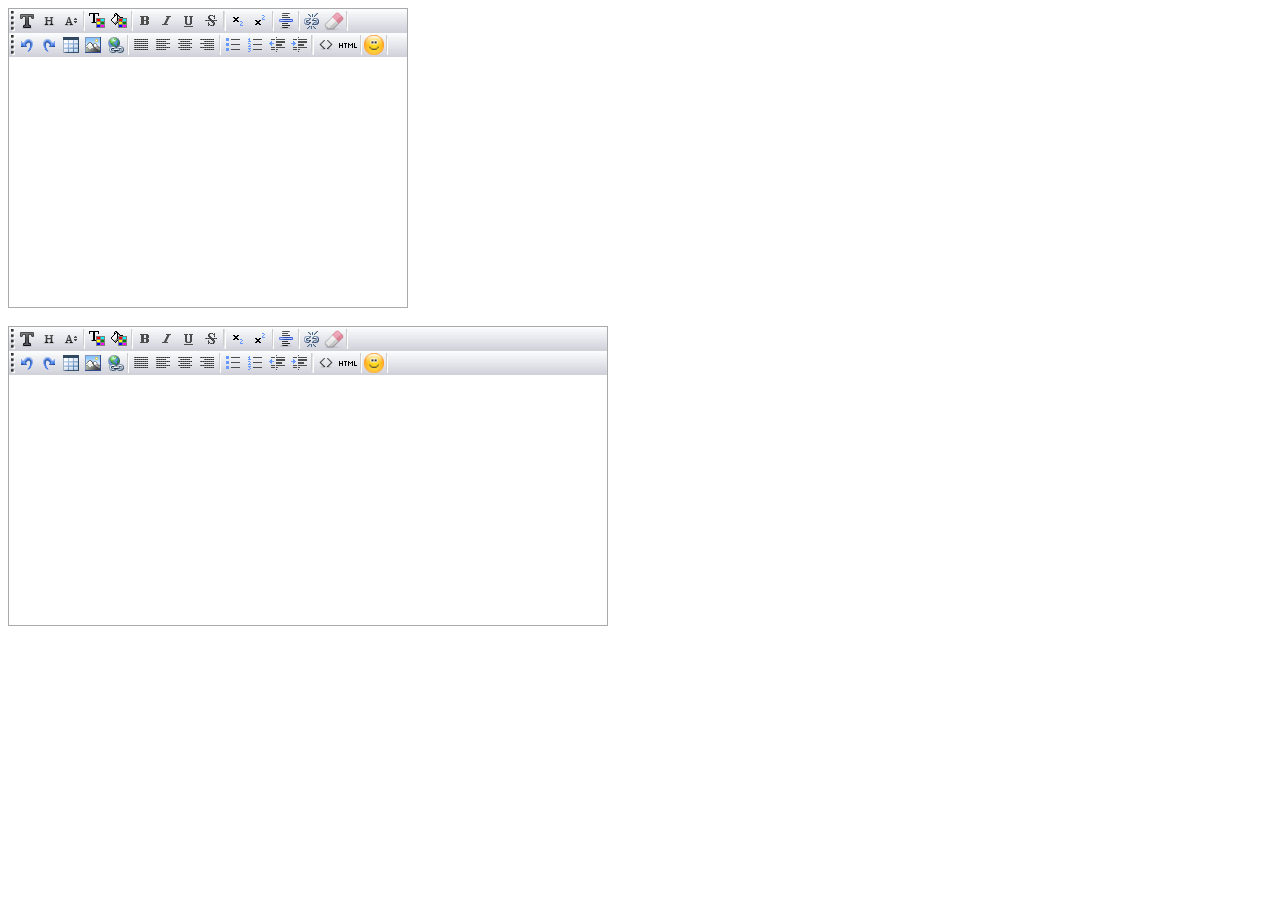
<file: fermer.md/bolteditor/index.html>
<!DOCTYPE HTML PUBLIC "-//W3C//DTD HTML 4.0 Transitional//EN">
<html>
<head>	
	<script src="http://ajax.googleapis.com/ajax/libs/jquery/1.7.1/jquery.min.js"></script>	
	<script src="js/jquery.bolteditor.js"></script>	
	<script type="text/javascript">
	$(document).ready(function(){
		$('#input01').bolteditor();
		$('#input02').bolteditor({
			width:600
		});
	});
	</script>	
</head>
<body>

	<textarea id="input01" style="width:100%;height:300px;"></textarea>
	<br><br>
	<textarea id="input02" style="width:600px;height:200px;"></textarea>

</body>
</html>
</file>
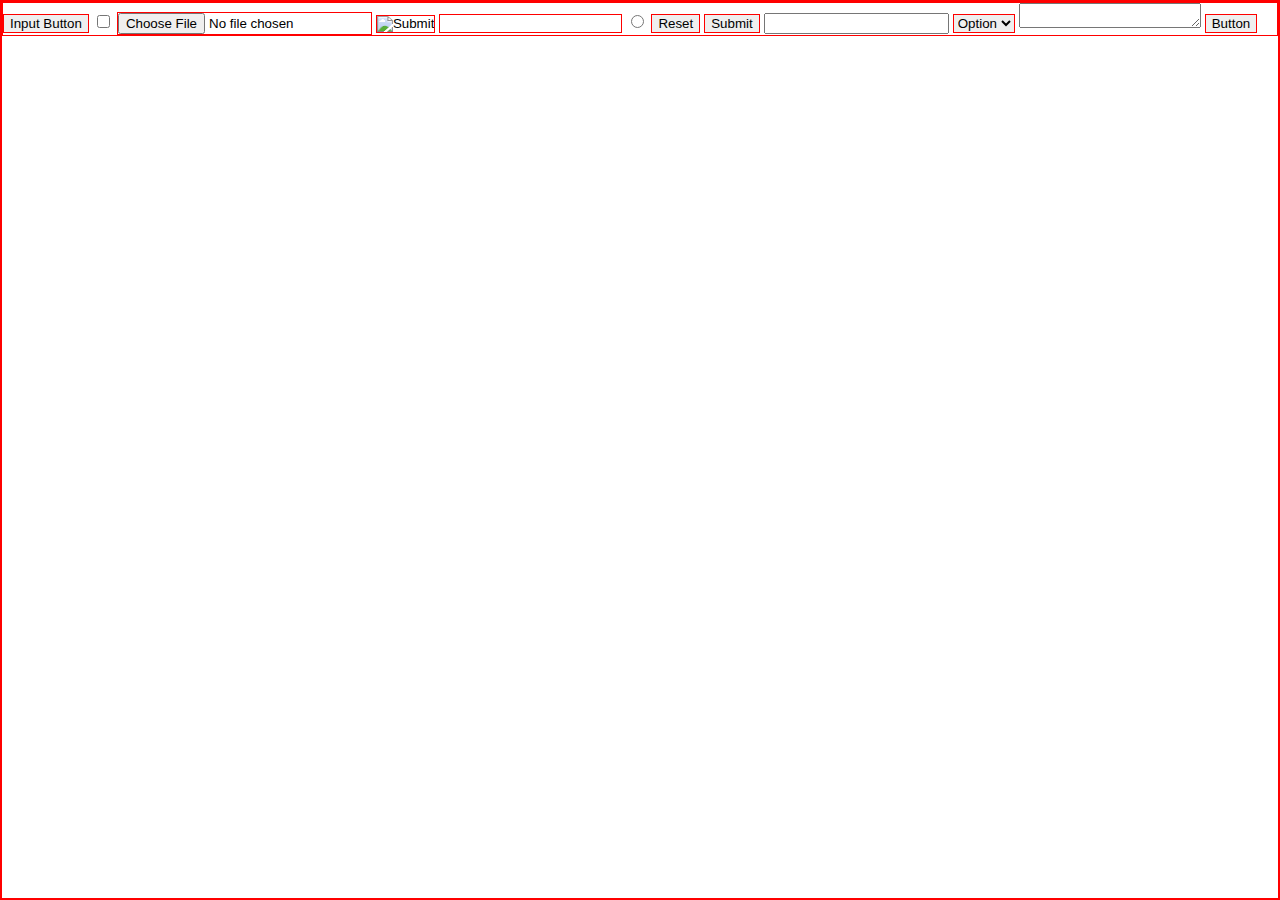
<file: fermer.md/bolteditor/jquery_test.html>
<html><head>
	<style>
	html,body{border:0; margin:0; padding:0;}
	textarea { height:25px; }
	</style>
	<script src="http://ajax.googleapis.com/ajax/libs/jquery/1.7.1/jquery.min.js"></script>
	<script>
	$(document).ready(function(){
		$(":not(:text,textarea)").css('border', '1px solid red');
	});
	</script>
</head>  
<body>
  <form>
    <input type="button" value="Input Button">
    <input type="checkbox">

    <input type="file">
    <input type="hidden">
    <input type="image">

    <input type="password">
    <input type="radio">
    <input type="reset">

    <input type="submit">
    <input type="text" >
    <select><option>Option</option></select>

    <textarea></textarea>
    <button>Button</button>
  </form>



</body></html>
</file>
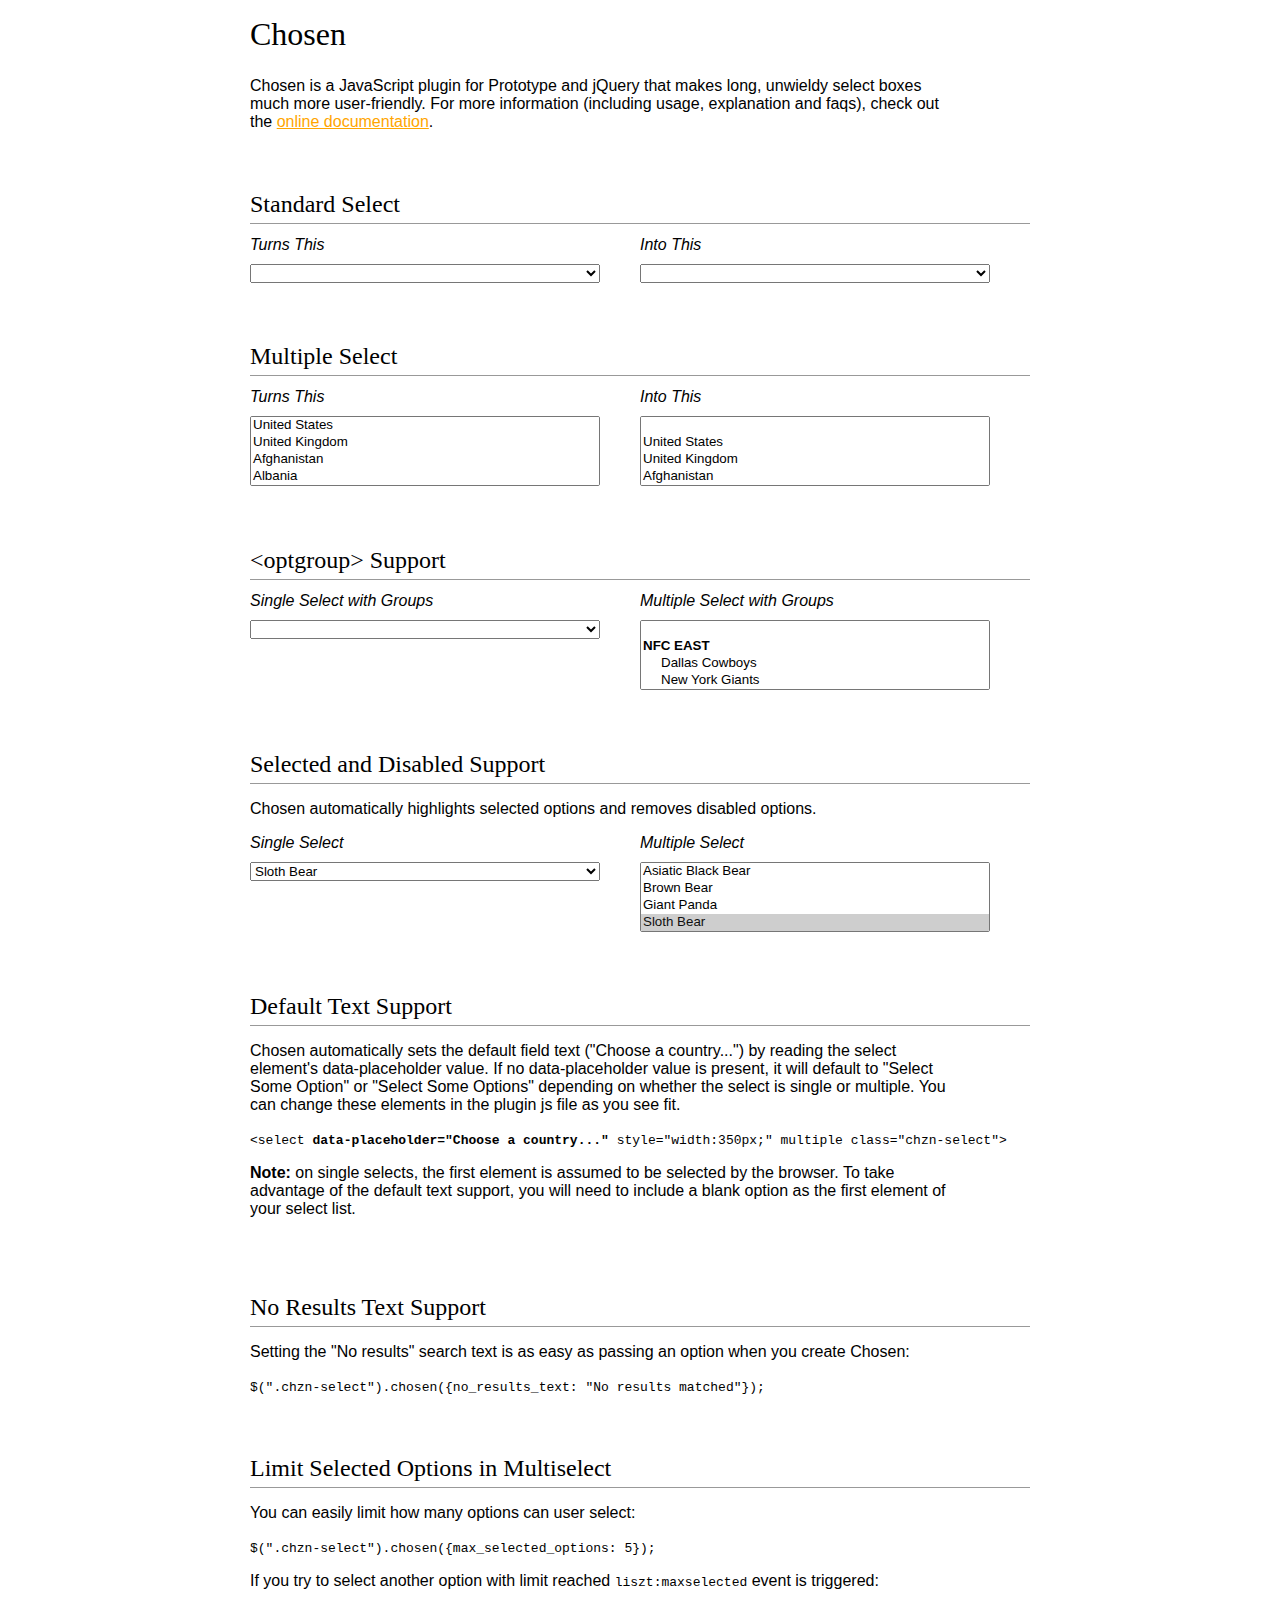
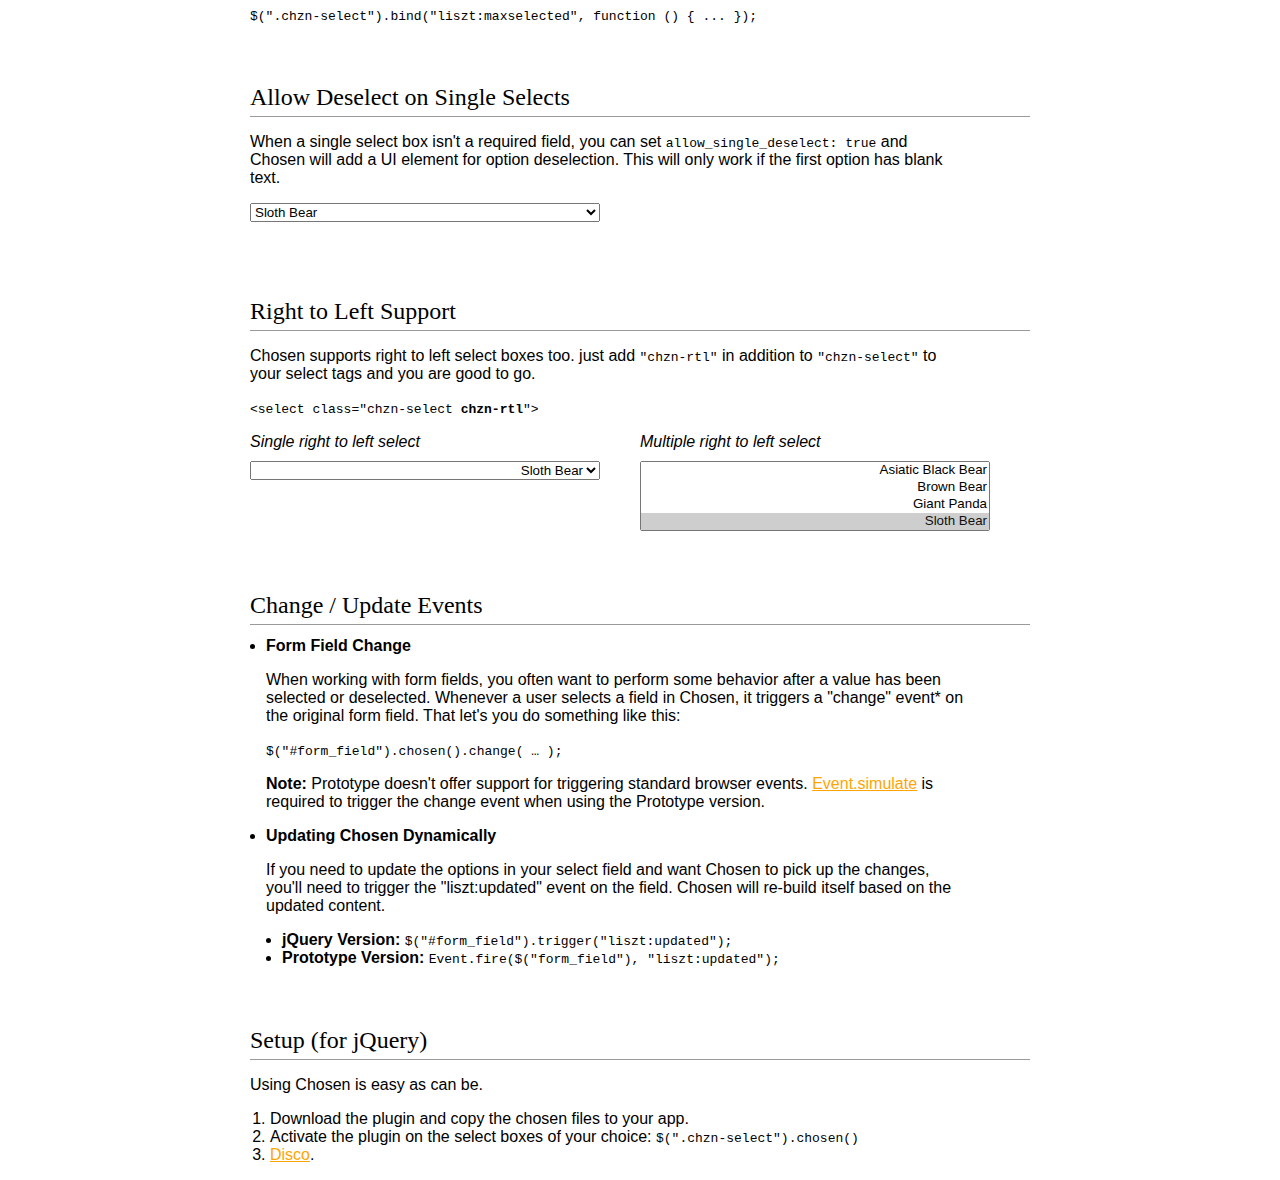
<file: fermer.md/chosen/example.html>
<!doctype html> 
<html lang="en"> 
<head>
  <style>
    /* RESET */
    html, body, div, span, h1, h2, h3, h4, h5, h6, p, blockquote, a,
    font, img, dl, dt, dd, ol, ul, li, legend, table, tbody, tr, th, td 
    {margin:0px;padding:0px;border:0;outline:0;font-weight:inherit;font-style:inherit;font-size:100%;font-family:inherit;list-style:none;}
    a img {border: none;}
    ol li {list-style: decimal outside;}
    fieldset {border:0;padding:0;}
    
    body { font-family: sans-serif; font-size: 1em; }
    
    div#container { width: 780px; margin: 0 auto; padding: 1em 0;  }
    p { margin: 1em 0; max-width: 700px; }
    h1 + p { margin-top: 0; }
    
    h1, h2 { font-family: Georgia, Times, serif; }
    h1 { font-size: 2em; margin-bottom: .75em; }
    h2 { font-size: 1.5em; margin: 2.5em 0 .5em; border-bottom: 1px solid #999; padding-bottom: 5px; }
    h3 { font-weight: bold; }
    
    ul li { list-style: disc; margin-left: 1em; }
    ol li { margin-left: 1.25em; }
    
    div.side-by-side { width: 100%; margin-bottom: 1em; }
    div.side-by-side > div { float: left; width: 50%; }
    div.side-by-side > div > em { margin-bottom: 10px; display: block; }
    
    a { color: orange; text-decoration: underline; }
    
    .faqs em { display: block; }
    
    .clearfix:after {
      content: "\0020";
      display: block;
      height: 0;
      clear: both;
      overflow: hidden;
      visibility: hidden;
    }
    
    footer {
      margin-top: 2em;
      border-top: 1px solid #666;
      padding-top: 5px;
    }
  </style>
  <link rel="stylesheet" href="chosen.css" />
</head>
<body>
  <form>
  <div id="container">
    <h1>Chosen</h1>
    <p>Chosen is a JavaScript plugin for Prototype and jQuery that makes long, unwieldy select boxes much more user-friendly. For more information (including usage, explanation and faqs), check out the <a href="http://harvesthq.github.com/chosen/">online documentation</a>.</p>
    
    <h2>Standard Select</h2>
    <div class="side-by-side clearfix">
      <div>
        <em>Turns This</em>
        <select data-placeholder="Choose a Country..." style="width:350px;" tabindex="1">
          <option value=""></option> 
          <option value="United States">United States</option> 
          <option value="United Kingdom">United Kingdom</option> 
          <option value="Afghanistan">Afghanistan</option> 
          <option value="Albania">Albania</option> 
          <option value="Algeria">Algeria</option> 
          <option value="American Samoa">American Samoa</option> 
          <option value="Andorra">Andorra</option> 
          <option value="Angola">Angola</option> 
          <option value="Anguilla">Anguilla</option> 
          <option value="Antarctica">Antarctica</option> 
          <option value="Antigua and Barbuda">Antigua and Barbuda</option> 
          <option value="Argentina">Argentina</option> 
          <option value="Armenia">Armenia</option> 
          <option value="Aruba">Aruba</option> 
          <option value="Australia">Australia</option> 
          <option value="Austria">Austria</option> 
          <option value="Azerbaijan">Azerbaijan</option> 
          <option value="Bahamas">Bahamas</option> 
          <option value="Bahrain">Bahrain</option> 
          <option value="Bangladesh">Bangladesh</option> 
          <option value="Barbados">Barbados</option> 
          <option value="Belarus">Belarus</option> 
          <option value="Belgium">Belgium</option> 
          <option value="Belize">Belize</option> 
          <option value="Benin">Benin</option> 
          <option value="Bermuda">Bermuda</option> 
          <option value="Bhutan">Bhutan</option> 
          <option value="Bolivia">Bolivia</option> 
          <option value="Bosnia and Herzegovina">Bosnia and Herzegovina</option> 
          <option value="Botswana">Botswana</option> 
          <option value="Bouvet Island">Bouvet Island</option> 
          <option value="Brazil">Brazil</option> 
          <option value="British Indian Ocean Territory">British Indian Ocean Territory</option> 
          <option value="Brunei Darussalam">Brunei Darussalam</option> 
          <option value="Bulgaria">Bulgaria</option> 
          <option value="Burkina Faso">Burkina Faso</option> 
          <option value="Burundi">Burundi</option> 
          <option value="Cambodia">Cambodia</option> 
          <option value="Cameroon">Cameroon</option> 
          <option value="Canada">Canada</option> 
          <option value="Cape Verde">Cape Verde</option> 
          <option value="Cayman Islands">Cayman Islands</option> 
          <option value="Central African Republic">Central African Republic</option> 
          <option value="Chad">Chad</option> 
          <option value="Chile">Chile</option> 
          <option value="China">China</option> 
          <option value="Christmas Island">Christmas Island</option> 
          <option value="Cocos (Keeling) Islands">Cocos (Keeling) Islands</option> 
          <option value="Colombia">Colombia</option> 
          <option value="Comoros">Comoros</option> 
          <option value="Congo">Congo</option> 
          <option value="Congo, The Democratic Republic of The">Congo, The Democratic Republic of The</option> 
          <option value="Cook Islands">Cook Islands</option> 
          <option value="Costa Rica">Costa Rica</option> 
          <option value="Cote D'ivoire">Cote D'ivoire</option> 
          <option value="Croatia">Croatia</option> 
          <option value="Cuba">Cuba</option> 
          <option value="Cyprus">Cyprus</option> 
          <option value="Czech Republic">Czech Republic</option> 
          <option value="Denmark">Denmark</option> 
          <option value="Djibouti">Djibouti</option> 
          <option value="Dominica">Dominica</option> 
          <option value="Dominican Republic">Dominican Republic</option> 
          <option value="Ecuador">Ecuador</option> 
          <option value="Egypt">Egypt</option> 
          <option value="El Salvador">El Salvador</option> 
          <option value="Equatorial Guinea">Equatorial Guinea</option> 
          <option value="Eritrea">Eritrea</option> 
          <option value="Estonia">Estonia</option> 
          <option value="Ethiopia">Ethiopia</option> 
          <option value="Falkland Islands (Malvinas)">Falkland Islands (Malvinas)</option> 
          <option value="Faroe Islands">Faroe Islands</option> 
          <option value="Fiji">Fiji</option> 
          <option value="Finland">Finland</option> 
          <option value="France">France</option> 
          <option value="French Guiana">French Guiana</option> 
          <option value="French Polynesia">French Polynesia</option> 
          <option value="French Southern Territories">French Southern Territories</option> 
          <option value="Gabon">Gabon</option> 
          <option value="Gambia">Gambia</option> 
          <option value="Georgia">Georgia</option> 
          <option value="Germany">Germany</option> 
          <option value="Ghana">Ghana</option> 
          <option value="Gibraltar">Gibraltar</option> 
          <option value="Greece">Greece</option> 
          <option value="Greenland">Greenland</option> 
          <option value="Grenada">Grenada</option> 
          <option value="Guadeloupe">Guadeloupe</option> 
          <option value="Guam">Guam</option> 
          <option value="Guatemala">Guatemala</option> 
          <option value="Guinea">Guinea</option> 
          <option value="Guinea-bissau">Guinea-bissau</option> 
          <option value="Guyana">Guyana</option> 
          <option value="Haiti">Haiti</option> 
          <option value="Heard Island and Mcdonald Islands">Heard Island and Mcdonald Islands</option> 
          <option value="Holy See (Vatican City State)">Holy See (Vatican City State)</option> 
          <option value="Honduras">Honduras</option> 
          <option value="Hong Kong">Hong Kong</option> 
          <option value="Hungary">Hungary</option> 
          <option value="Iceland">Iceland</option> 
          <option value="India">India</option> 
          <option value="Indonesia">Indonesia</option> 
          <option value="Iran, Islamic Republic of">Iran, Islamic Republic of</option> 
          <option value="Iraq">Iraq</option> 
          <option value="Ireland">Ireland</option> 
          <option value="Israel">Israel</option> 
          <option value="Italy">Italy</option> 
          <option value="Jamaica">Jamaica</option> 
          <option value="Japan">Japan</option> 
          <option value="Jordan">Jordan</option> 
          <option value="Kazakhstan">Kazakhstan</option> 
          <option value="Kenya">Kenya</option> 
          <option value="Kiribati">Kiribati</option> 
          <option value="Korea, Democratic People's Republic of">Korea, Democratic People's Republic of</option> 
          <option value="Korea, Republic of">Korea, Republic of</option> 
          <option value="Kuwait">Kuwait</option> 
          <option value="Kyrgyzstan">Kyrgyzstan</option> 
          <option value="Lao People's Democratic Republic">Lao People's Democratic Republic</option> 
          <option value="Latvia">Latvia</option> 
          <option value="Lebanon">Lebanon</option> 
          <option value="Lesotho">Lesotho</option> 
          <option value="Liberia">Liberia</option> 
          <option value="Libyan Arab Jamahiriya">Libyan Arab Jamahiriya</option> 
          <option value="Liechtenstein">Liechtenstein</option> 
          <option value="Lithuania">Lithuania</option> 
          <option value="Luxembourg">Luxembourg</option> 
          <option value="Macao">Macao</option> 
          <option value="Macedonia, The Former Yugoslav Republic of">Macedonia, The Former Yugoslav Republic of</option> 
          <option value="Madagascar">Madagascar</option> 
          <option value="Malawi">Malawi</option> 
          <option value="Malaysia">Malaysia</option> 
          <option value="Maldives">Maldives</option> 
          <option value="Mali">Mali</option> 
          <option value="Malta">Malta</option> 
          <option value="Marshall Islands">Marshall Islands</option> 
          <option value="Martinique">Martinique</option> 
          <option value="Mauritania">Mauritania</option> 
          <option value="Mauritius">Mauritius</option> 
          <option value="Mayotte">Mayotte</option> 
          <option value="Mexico">Mexico</option> 
          <option value="Micronesia, Federated States of">Micronesia, Federated States of</option> 
          <option value="Moldova, Republic of">Moldova, Republic of</option> 
          <option value="Monaco">Monaco</option> 
          <option value="Mongolia">Mongolia</option> 
          <option value="Montenegro">Montenegro</option>
          <option value="Montserrat">Montserrat</option> 
          <option value="Morocco">Morocco</option> 
          <option value="Mozambique">Mozambique</option> 
          <option value="Myanmar">Myanmar</option> 
          <option value="Namibia">Namibia</option> 
          <option value="Nauru">Nauru</option> 
          <option value="Nepal">Nepal</option> 
          <option value="Netherlands">Netherlands</option> 
          <option value="Netherlands Antilles">Netherlands Antilles</option> 
          <option value="New Caledonia">New Caledonia</option> 
          <option value="New Zealand">New Zealand</option> 
          <option value="Nicaragua">Nicaragua</option> 
          <option value="Niger">Niger</option> 
          <option value="Nigeria">Nigeria</option> 
          <option value="Niue">Niue</option> 
          <option value="Norfolk Island">Norfolk Island</option> 
          <option value="Northern Mariana Islands">Northern Mariana Islands</option> 
          <option value="Norway">Norway</option> 
          <option value="Oman">Oman</option> 
          <option value="Pakistan">Pakistan</option> 
          <option value="Palau">Palau</option> 
          <option value="Palestinian Territory, Occupied">Palestinian Territory, Occupied</option> 
          <option value="Panama">Panama</option> 
          <option value="Papua New Guinea">Papua New Guinea</option> 
          <option value="Paraguay">Paraguay</option> 
          <option value="Peru">Peru</option> 
          <option value="Philippines">Philippines</option> 
          <option value="Pitcairn">Pitcairn</option> 
          <option value="Poland">Poland</option> 
          <option value="Portugal">Portugal</option> 
          <option value="Puerto Rico">Puerto Rico</option> 
          <option value="Qatar">Qatar</option> 
          <option value="Reunion">Reunion</option> 
          <option value="Romania">Romania</option> 
          <option value="Russian Federation">Russian Federation</option> 
          <option value="Rwanda">Rwanda</option> 
          <option value="Saint Helena">Saint Helena</option> 
          <option value="Saint Kitts and Nevis">Saint Kitts and Nevis</option> 
          <option value="Saint Lucia">Saint Lucia</option> 
          <option value="Saint Pierre and Miquelon">Saint Pierre and Miquelon</option> 
          <option value="Saint Vincent and The Grenadines">Saint Vincent and The Grenadines</option> 
          <option value="Samoa">Samoa</option> 
          <option value="San Marino">San Marino</option> 
          <option value="Sao Tome and Principe">Sao Tome and Principe</option> 
          <option value="Saudi Arabia">Saudi Arabia</option> 
          <option value="Senegal">Senegal</option> 
          <option value="Serbia">Serbia</option> 
          <option value="Seychelles">Seychelles</option> 
          <option value="Sierra Leone">Sierra Leone</option> 
          <option value="Singapore">Singapore</option> 
          <option value="Slovakia">Slovakia</option> 
          <option value="Slovenia">Slovenia</option> 
          <option value="Solomon Islands">Solomon Islands</option> 
          <option value="Somalia">Somalia</option> 
          <option value="South Africa">South Africa</option> 
          <option value="South Georgia and The South Sandwich Islands">South Georgia and The South Sandwich Islands</option> 
          <option value="South Sudan">South Sudan</option> 
          <option value="Spain">Spain</option> 
          <option value="Sri Lanka">Sri Lanka</option> 
          <option value="Sudan">Sudan</option> 
          <option value="Suriname">Suriname</option> 
          <option value="Svalbard and Jan Mayen">Svalbard and Jan Mayen</option> 
          <option value="Swaziland">Swaziland</option> 
          <option value="Sweden">Sweden</option> 
          <option value="Switzerland">Switzerland</option> 
          <option value="Syrian Arab Republic">Syrian Arab Republic</option> 
          <option value="Taiwan, Republic of China">Taiwan, Republic of China</option> 
          <option value="Tajikistan">Tajikistan</option> 
          <option value="Tanzania, United Republic of">Tanzania, United Republic of</option> 
          <option value="Thailand">Thailand</option> 
          <option value="Timor-leste">Timor-leste</option> 
          <option value="Togo">Togo</option> 
          <option value="Tokelau">Tokelau</option> 
          <option value="Tonga">Tonga</option> 
          <option value="Trinidad and Tobago">Trinidad and Tobago</option> 
          <option value="Tunisia">Tunisia</option> 
          <option value="Turkey">Turkey</option> 
          <option value="Turkmenistan">Turkmenistan</option> 
          <option value="Turks and Caicos Islands">Turks and Caicos Islands</option> 
          <option value="Tuvalu">Tuvalu</option> 
          <option value="Uganda">Uganda</option> 
          <option value="Ukraine">Ukraine</option> 
          <option value="United Arab Emirates">United Arab Emirates</option> 
          <option value="United Kingdom">United Kingdom</option> 
          <option value="United States">United States</option> 
          <option value="United States Minor Outlying Islands">United States Minor Outlying Islands</option> 
          <option value="Uruguay">Uruguay</option> 
          <option value="Uzbekistan">Uzbekistan</option> 
          <option value="Vanuatu">Vanuatu</option> 
          <option value="Venezuela">Venezuela</option> 
          <option value="Viet Nam">Viet Nam</option> 
          <option value="Virgin Islands, British">Virgin Islands, British</option> 
          <option value="Virgin Islands, U.S.">Virgin Islands, U.S.</option> 
          <option value="Wallis and Futuna">Wallis and Futuna</option> 
          <option value="Western Sahara">Western Sahara</option> 
          <option value="Yemen">Yemen</option> 
          <option value="Zambia">Zambia</option> 
          <option value="Zimbabwe">Zimbabwe</option>
        </select>
      </div>
      <div>
        <em>Into This</em>        
        <select data-placeholder="Choose a Country..." class="chzn-select" style="width:350px;" tabindex="2">
          <option value=""></option> 
          <option value="United States">United States</option> 
          <option value="United Kingdom">United Kingdom</option> 
          <option value="Afghanistan">Afghanistan</option> 
          <option value="Albania">Albania</option> 
          <option value="Algeria">Algeria</option> 
          <option value="American Samoa">American Samoa</option> 
          <option value="Andorra">Andorra</option> 
          <option value="Angola">Angola</option> 
          <option value="Anguilla">Anguilla</option> 
          <option value="Antarctica">Antarctica</option> 
          <option value="Antigua and Barbuda">Antigua and Barbuda</option> 
          <option value="Argentina">Argentina</option> 
          <option value="Armenia">Armenia</option> 
          <option value="Aruba">Aruba</option> 
          <option value="Australia">Australia</option> 
          <option value="Austria">Austria</option> 
          <option value="Azerbaijan">Azerbaijan</option> 
          <option value="Bahamas">Bahamas</option> 
          <option value="Bahrain">Bahrain</option> 
          <option value="Bangladesh">Bangladesh</option> 
          <option value="Barbados">Barbados</option> 
          <option value="Belarus">Belarus</option> 
          <option value="Belgium">Belgium</option> 
          <option value="Belize">Belize</option> 
          <option value="Benin">Benin</option> 
          <option value="Bermuda">Bermuda</option> 
          <option value="Bhutan">Bhutan</option> 
          <option value="Bolivia">Bolivia</option> 
          <option value="Bosnia and Herzegovina">Bosnia and Herzegovina</option> 
          <option value="Botswana">Botswana</option> 
          <option value="Bouvet Island">Bouvet Island</option> 
          <option value="Brazil">Brazil</option> 
          <option value="British Indian Ocean Territory">British Indian Ocean Territory</option> 
          <option value="Brunei Darussalam">Brunei Darussalam</option> 
          <option value="Bulgaria">Bulgaria</option> 
          <option value="Burkina Faso">Burkina Faso</option> 
          <option value="Burundi">Burundi</option> 
          <option value="Cambodia">Cambodia</option> 
          <option value="Cameroon">Cameroon</option> 
          <option value="Canada">Canada</option> 
          <option value="Cape Verde">Cape Verde</option> 
          <option value="Cayman Islands">Cayman Islands</option> 
          <option value="Central African Republic">Central African Republic</option> 
          <option value="Chad">Chad</option> 
          <option value="Chile">Chile</option> 
          <option value="China">China</option> 
          <option value="Christmas Island">Christmas Island</option> 
          <option value="Cocos (Keeling) Islands">Cocos (Keeling) Islands</option> 
          <option value="Colombia">Colombia</option> 
          <option value="Comoros">Comoros</option> 
          <option value="Congo">Congo</option> 
          <option value="Congo, The Democratic Republic of The">Congo, The Democratic Republic of The</option> 
          <option value="Cook Islands">Cook Islands</option> 
          <option value="Costa Rica">Costa Rica</option> 
          <option value="Cote D'ivoire">Cote D'ivoire</option> 
          <option value="Croatia">Croatia</option> 
          <option value="Cuba">Cuba</option> 
          <option value="Cyprus">Cyprus</option> 
          <option value="Czech Republic">Czech Republic</option> 
          <option value="Denmark">Denmark</option> 
          <option value="Djibouti">Djibouti</option> 
          <option value="Dominica">Dominica</option> 
          <option value="Dominican Republic">Dominican Republic</option> 
          <option value="Ecuador">Ecuador</option> 
          <option value="Egypt">Egypt</option> 
          <option value="El Salvador">El Salvador</option> 
          <option value="Equatorial Guinea">Equatorial Guinea</option> 
          <option value="Eritrea">Eritrea</option> 
          <option value="Estonia">Estonia</option> 
          <option value="Ethiopia">Ethiopia</option> 
          <option value="Falkland Islands (Malvinas)">Falkland Islands (Malvinas)</option> 
          <option value="Faroe Islands">Faroe Islands</option> 
          <option value="Fiji">Fiji</option> 
          <option value="Finland">Finland</option> 
          <option value="France">France</option> 
          <option value="French Guiana">French Guiana</option> 
          <option value="French Polynesia">French Polynesia</option> 
          <option value="French Southern Territories">French Southern Territories</option> 
          <option value="Gabon">Gabon</option> 
          <option value="Gambia">Gambia</option> 
          <option value="Georgia">Georgia</option> 
          <option value="Germany">Germany</option> 
          <option value="Ghana">Ghana</option> 
          <option value="Gibraltar">Gibraltar</option> 
          <option value="Greece">Greece</option> 
          <option value="Greenland">Greenland</option> 
          <option value="Grenada">Grenada</option> 
          <option value="Guadeloupe">Guadeloupe</option> 
          <option value="Guam">Guam</option> 
          <option value="Guatemala">Guatemala</option> 
          <option value="Guinea">Guinea</option> 
          <option value="Guinea-bissau">Guinea-bissau</option> 
          <option value="Guyana">Guyana</option> 
          <option value="Haiti">Haiti</option> 
          <option value="Heard Island and Mcdonald Islands">Heard Island and Mcdonald Islands</option> 
          <option value="Holy See (Vatican City State)">Holy See (Vatican City State)</option> 
          <option value="Honduras">Honduras</option> 
          <option value="Hong Kong">Hong Kong</option> 
          <option value="Hungary">Hungary</option> 
          <option value="Iceland">Iceland</option> 
          <option value="India">India</option> 
          <option value="Indonesia">Indonesia</option> 
          <option value="Iran, Islamic Republic of">Iran, Islamic Republic of</option> 
          <option value="Iraq">Iraq</option> 
          <option value="Ireland">Ireland</option> 
          <option value="Israel">Israel</option> 
          <option value="Italy">Italy</option> 
          <option value="Jamaica">Jamaica</option> 
          <option value="Japan">Japan</option> 
          <option value="Jordan">Jordan</option> 
          <option value="Kazakhstan">Kazakhstan</option> 
          <option value="Kenya">Kenya</option> 
          <option value="Kiribati">Kiribati</option> 
          <option value="Korea, Democratic People's Republic of">Korea, Democratic People's Republic of</option> 
          <option value="Korea, Republic of">Korea, Republic of</option> 
          <option value="Kuwait">Kuwait</option> 
          <option value="Kyrgyzstan">Kyrgyzstan</option> 
          <option value="Lao People's Democratic Republic">Lao People's Democratic Republic</option> 
          <option value="Latvia">Latvia</option> 
          <option value="Lebanon">Lebanon</option> 
          <option value="Lesotho">Lesotho</option> 
          <option value="Liberia">Liberia</option> 
          <option value="Libyan Arab Jamahiriya">Libyan Arab Jamahiriya</option> 
          <option value="Liechtenstein">Liechtenstein</option> 
          <option value="Lithuania">Lithuania</option> 
          <option value="Luxembourg">Luxembourg</option> 
          <option value="Macao">Macao</option> 
          <option value="Macedonia, The Former Yugoslav Republic of">Macedonia, The Former Yugoslav Republic of</option> 
          <option value="Madagascar">Madagascar</option> 
          <option value="Malawi">Malawi</option> 
          <option value="Malaysia">Malaysia</option> 
          <option value="Maldives">Maldives</option> 
          <option value="Mali">Mali</option> 
          <option value="Malta">Malta</option> 
          <option value="Marshall Islands">Marshall Islands</option> 
          <option value="Martinique">Martinique</option> 
          <option value="Mauritania">Mauritania</option> 
          <option value="Mauritius">Mauritius</option> 
          <option value="Mayotte">Mayotte</option> 
          <option value="Mexico">Mexico</option> 
          <option value="Micronesia, Federated States of">Micronesia, Federated States of</option> 
          <option value="Moldova, Republic of">Moldova, Republic of</option> 
          <option value="Monaco">Monaco</option> 
          <option value="Mongolia">Mongolia</option> 
          <option value="Montenegro">Montenegro</option>
          <option value="Montserrat">Montserrat</option> 
          <option value="Morocco">Morocco</option> 
          <option value="Mozambique">Mozambique</option> 
          <option value="Myanmar">Myanmar</option> 
          <option value="Namibia">Namibia</option> 
          <option value="Nauru">Nauru</option> 
          <option value="Nepal">Nepal</option> 
          <option value="Netherlands">Netherlands</option> 
          <option value="Netherlands Antilles">Netherlands Antilles</option> 
          <option value="New Caledonia">New Caledonia</option> 
          <option value="New Zealand">New Zealand</option> 
          <option value="Nicaragua">Nicaragua</option> 
          <option value="Niger">Niger</option> 
          <option value="Nigeria">Nigeria</option> 
          <option value="Niue">Niue</option> 
          <option value="Norfolk Island">Norfolk Island</option> 
          <option value="Northern Mariana Islands">Northern Mariana Islands</option> 
          <option value="Norway">Norway</option> 
          <option value="Oman">Oman</option> 
          <option value="Pakistan">Pakistan</option> 
          <option value="Palau">Palau</option> 
          <option value="Palestinian Territory, Occupied">Palestinian Territory, Occupied</option> 
          <option value="Panama">Panama</option> 
          <option value="Papua New Guinea">Papua New Guinea</option> 
          <option value="Paraguay">Paraguay</option> 
          <option value="Peru">Peru</option> 
          <option value="Philippines">Philippines</option> 
          <option value="Pitcairn">Pitcairn</option> 
          <option value="Poland">Poland</option> 
          <option value="Portugal">Portugal</option> 
          <option value="Puerto Rico">Puerto Rico</option> 
          <option value="Qatar">Qatar</option> 
          <option value="Reunion">Reunion</option> 
          <option value="Romania">Romania</option> 
          <option value="Russian Federation">Russian Federation</option> 
          <option value="Rwanda">Rwanda</option> 
          <option value="Saint Helena">Saint Helena</option> 
          <option value="Saint Kitts and Nevis">Saint Kitts and Nevis</option> 
          <option value="Saint Lucia">Saint Lucia</option> 
          <option value="Saint Pierre and Miquelon">Saint Pierre and Miquelon</option> 
          <option value="Saint Vincent and The Grenadines">Saint Vincent and The Grenadines</option> 
          <option value="Samoa">Samoa</option> 
          <option value="San Marino">San Marino</option> 
          <option value="Sao Tome and Principe">Sao Tome and Principe</option> 
          <option value="Saudi Arabia">Saudi Arabia</option> 
          <option value="Senegal">Senegal</option> 
          <option value="Serbia">Serbia</option> 
          <option value="Seychelles">Seychelles</option> 
          <option value="Sierra Leone">Sierra Leone</option> 
          <option value="Singapore">Singapore</option> 
          <option value="Slovakia">Slovakia</option> 
          <option value="Slovenia">Slovenia</option> 
          <option value="Solomon Islands">Solomon Islands</option> 
          <option value="Somalia">Somalia</option> 
          <option value="South Africa">South Africa</option> 
          <option value="South Georgia and The South Sandwich Islands">South Georgia and The South Sandwich Islands</option> 
          <option value="South Sudan">South Sudan</option> 
          <option value="Spain">Spain</option> 
          <option value="Sri Lanka">Sri Lanka</option> 
          <option value="Sudan">Sudan</option> 
          <option value="Suriname">Suriname</option> 
          <option value="Svalbard and Jan Mayen">Svalbard and Jan Mayen</option> 
          <option value="Swaziland">Swaziland</option> 
          <option value="Sweden">Sweden</option> 
          <option value="Switzerland">Switzerland</option> 
          <option value="Syrian Arab Republic">Syrian Arab Republic</option> 
          <option value="Taiwan, Republic of China">Taiwan, Republic of China</option> 
          <option value="Tajikistan">Tajikistan</option> 
          <option value="Tanzania, United Republic of">Tanzania, United Republic of</option> 
          <option value="Thailand">Thailand</option> 
          <option value="Timor-leste">Timor-leste</option> 
          <option value="Togo">Togo</option> 
          <option value="Tokelau">Tokelau</option> 
          <option value="Tonga">Tonga</option> 
          <option value="Trinidad and Tobago">Trinidad and Tobago</option> 
          <option value="Tunisia">Tunisia</option> 
          <option value="Turkey">Turkey</option> 
          <option value="Turkmenistan">Turkmenistan</option> 
          <option value="Turks and Caicos Islands">Turks and Caicos Islands</option> 
          <option value="Tuvalu">Tuvalu</option> 
          <option value="Uganda">Uganda</option> 
          <option value="Ukraine">Ukraine</option> 
          <option value="United Arab Emirates">United Arab Emirates</option> 
          <option value="United Kingdom">United Kingdom</option> 
          <option value="United States">United States</option> 
          <option value="United States Minor Outlying Islands">United States Minor Outlying Islands</option> 
          <option value="Uruguay">Uruguay</option> 
          <option value="Uzbekistan">Uzbekistan</option> 
          <option value="Vanuatu">Vanuatu</option> 
          <option value="Venezuela">Venezuela</option> 
          <option value="Viet Nam">Viet Nam</option> 
          <option value="Virgin Islands, British">Virgin Islands, British</option> 
          <option value="Virgin Islands, U.S.">Virgin Islands, U.S.</option> 
          <option value="Wallis and Futuna">Wallis and Futuna</option> 
          <option value="Western Sahara">Western Sahara</option> 
          <option value="Yemen">Yemen</option> 
          <option value="Zambia">Zambia</option> 
          <option value="Zimbabwe">Zimbabwe</option>
        </select>
      </div>
    </div>
    
    <h2>Multiple Select</h2>
    <div class="side-by-side clearfix">
      <div>
        <em>Turns This</em>
        <select data-placeholder="Choose a Country..." style="width:350px;" multiple tabindex="3">
          <option value="United States">United States</option> 
          <option value="United Kingdom">United Kingdom</option> 
          <option value="Afghanistan">Afghanistan</option> 
          <option value="Albania">Albania</option> 
          <option value="Algeria">Algeria</option> 
          <option value="American Samoa">American Samoa</option> 
          <option value="Andorra">Andorra</option> 
          <option value="Angola">Angola</option> 
          <option value="Anguilla">Anguilla</option> 
          <option value="Antarctica">Antarctica</option> 
          <option value="Antigua and Barbuda">Antigua and Barbuda</option> 
          <option value="Argentina">Argentina</option> 
          <option value="Armenia">Armenia</option> 
          <option value="Aruba">Aruba</option> 
          <option value="Australia">Australia</option> 
          <option value="Austria">Austria</option> 
          <option value="Azerbaijan">Azerbaijan</option> 
          <option value="Bahamas">Bahamas</option> 
          <option value="Bahrain">Bahrain</option> 
          <option value="Bangladesh">Bangladesh</option> 
          <option value="Barbados">Barbados</option> 
          <option value="Belarus">Belarus</option> 
          <option value="Belgium">Belgium</option> 
          <option value="Belize">Belize</option> 
          <option value="Benin">Benin</option> 
          <option value="Bermuda">Bermuda</option> 
          <option value="Bhutan">Bhutan</option> 
          <option value="Bolivia">Bolivia</option> 
          <option value="Bosnia and Herzegovina">Bosnia and Herzegovina</option> 
          <option value="Botswana">Botswana</option> 
          <option value="Bouvet Island">Bouvet Island</option> 
          <option value="Brazil">Brazil</option> 
          <option value="British Indian Ocean Territory">British Indian Ocean Territory</option> 
          <option value="Brunei Darussalam">Brunei Darussalam</option> 
          <option value="Bulgaria">Bulgaria</option> 
          <option value="Burkina Faso">Burkina Faso</option> 
          <option value="Burundi">Burundi</option> 
          <option value="Cambodia">Cambodia</option> 
          <option value="Cameroon">Cameroon</option> 
          <option value="Canada">Canada</option> 
          <option value="Cape Verde">Cape Verde</option> 
          <option value="Cayman Islands">Cayman Islands</option> 
          <option value="Central African Republic">Central African Republic</option> 
          <option value="Chad">Chad</option> 
          <option value="Chile">Chile</option> 
          <option value="China">China</option> 
          <option value="Christmas Island">Christmas Island</option> 
          <option value="Cocos (Keeling) Islands">Cocos (Keeling) Islands</option> 
          <option value="Colombia">Colombia</option> 
          <option value="Comoros">Comoros</option> 
          <option value="Congo">Congo</option> 
          <option value="Congo, The Democratic Republic of The">Congo, The Democratic Republic of The</option> 
          <option value="Cook Islands">Cook Islands</option> 
          <option value="Costa Rica">Costa Rica</option> 
          <option value="Cote D'ivoire">Cote D'ivoire</option> 
          <option value="Croatia">Croatia</option> 
          <option value="Cuba">Cuba</option> 
          <option value="Cyprus">Cyprus</option> 
          <option value="Czech Republic">Czech Republic</option> 
          <option value="Denmark">Denmark</option> 
          <option value="Djibouti">Djibouti</option> 
          <option value="Dominica">Dominica</option> 
          <option value="Dominican Republic">Dominican Republic</option> 
          <option value="Ecuador">Ecuador</option> 
          <option value="Egypt">Egypt</option> 
          <option value="El Salvador">El Salvador</option> 
          <option value="Equatorial Guinea">Equatorial Guinea</option> 
          <option value="Eritrea">Eritrea</option> 
          <option value="Estonia">Estonia</option> 
          <option value="Ethiopia">Ethiopia</option> 
          <option value="Falkland Islands (Malvinas)">Falkland Islands (Malvinas)</option> 
          <option value="Faroe Islands">Faroe Islands</option> 
          <option value="Fiji">Fiji</option> 
          <option value="Finland">Finland</option> 
          <option value="France">France</option> 
          <option value="French Guiana">French Guiana</option> 
          <option value="French Polynesia">French Polynesia</option> 
          <option value="French Southern Territories">French Southern Territories</option> 
          <option value="Gabon">Gabon</option> 
          <option value="Gambia">Gambia</option> 
          <option value="Georgia">Georgia</option> 
          <option value="Germany">Germany</option> 
          <option value="Ghana">Ghana</option> 
          <option value="Gibraltar">Gibraltar</option> 
          <option value="Greece">Greece</option> 
          <option value="Greenland">Greenland</option> 
          <option value="Grenada">Grenada</option> 
          <option value="Guadeloupe">Guadeloupe</option> 
          <option value="Guam">Guam</option> 
          <option value="Guatemala">Guatemala</option> 
          <option value="Guinea">Guinea</option> 
          <option value="Guinea-bissau">Guinea-bissau</option> 
          <option value="Guyana">Guyana</option> 
          <option value="Haiti">Haiti</option> 
          <option value="Heard Island and Mcdonald Islands">Heard Island and Mcdonald Islands</option> 
          <option value="Holy See (Vatican City State)">Holy See (Vatican City State)</option> 
          <option value="Honduras">Honduras</option> 
          <option value="Hong Kong">Hong Kong</option> 
          <option value="Hungary">Hungary</option> 
          <option value="Iceland">Iceland</option> 
          <option value="India">India</option> 
          <option value="Indonesia">Indonesia</option> 
          <option value="Iran, Islamic Republic of">Iran, Islamic Republic of</option> 
          <option value="Iraq">Iraq</option> 
          <option value="Ireland">Ireland</option> 
          <option value="Israel">Israel</option> 
          <option value="Italy">Italy</option> 
          <option value="Jamaica">Jamaica</option> 
          <option value="Japan">Japan</option> 
          <option value="Jordan">Jordan</option> 
          <option value="Kazakhstan">Kazakhstan</option> 
          <option value="Kenya">Kenya</option> 
          <option value="Kiribati">Kiribati</option> 
          <option value="Korea, Democratic People's Republic of">Korea, Democratic People's Republic of</option> 
          <option value="Korea, Republic of">Korea, Republic of</option> 
          <option value="Kuwait">Kuwait</option> 
          <option value="Kyrgyzstan">Kyrgyzstan</option> 
          <option value="Lao People's Democratic Republic">Lao People's Democratic Republic</option> 
          <option value="Latvia">Latvia</option> 
          <option value="Lebanon">Lebanon</option> 
          <option value="Lesotho">Lesotho</option> 
          <option value="Liberia">Liberia</option> 
          <option value="Libyan Arab Jamahiriya">Libyan Arab Jamahiriya</option> 
          <option value="Liechtenstein">Liechtenstein</option> 
          <option value="Lithuania">Lithuania</option> 
          <option value="Luxembourg">Luxembourg</option> 
          <option value="Macao">Macao</option> 
          <option value="Macedonia, The Former Yugoslav Republic of">Macedonia, The Former Yugoslav Republic of</option> 
          <option value="Madagascar">Madagascar</option> 
          <option value="Malawi">Malawi</option> 
          <option value="Malaysia">Malaysia</option> 
          <option value="Maldives">Maldives</option> 
          <option value="Mali">Mali</option> 
          <option value="Malta">Malta</option> 
          <option value="Marshall Islands">Marshall Islands</option> 
          <option value="Martinique">Martinique</option> 
          <option value="Mauritania">Mauritania</option> 
          <option value="Mauritius">Mauritius</option> 
          <option value="Mayotte">Mayotte</option> 
          <option value="Mexico">Mexico</option> 
          <option value="Micronesia, Federated States of">Micronesia, Federated States of</option> 
          <option value="Moldova, Republic of">Moldova, Republic of</option> 
          <option value="Monaco">Monaco</option> 
          <option value="Mongolia">Mongolia</option> 
          <option value="Montenegro">Montenegro</option>
          <option value="Montserrat">Montserrat</option> 
          <option value="Morocco">Morocco</option> 
          <option value="Mozambique">Mozambique</option> 
          <option value="Myanmar">Myanmar</option> 
          <option value="Namibia">Namibia</option> 
          <option value="Nauru">Nauru</option> 
          <option value="Nepal">Nepal</option> 
          <option value="Netherlands">Netherlands</option> 
          <option value="Netherlands Antilles">Netherlands Antilles</option> 
          <option value="New Caledonia">New Caledonia</option> 
          <option value="New Zealand">New Zealand</option> 
          <option value="Nicaragua">Nicaragua</option> 
          <option value="Niger">Niger</option> 
          <option value="Nigeria">Nigeria</option> 
          <option value="Niue">Niue</option> 
          <option value="Norfolk Island">Norfolk Island</option> 
          <option value="Northern Mariana Islands">Northern Mariana Islands</option> 
          <option value="Norway">Norway</option> 
          <option value="Oman">Oman</option> 
          <option value="Pakistan">Pakistan</option> 
          <option value="Palau">Palau</option> 
          <option value="Palestinian Territory, Occupied">Palestinian Territory, Occupied</option> 
          <option value="Panama">Panama</option> 
          <option value="Papua New Guinea">Papua New Guinea</option> 
          <option value="Paraguay">Paraguay</option> 
          <option value="Peru">Peru</option> 
          <option value="Philippines">Philippines</option> 
          <option value="Pitcairn">Pitcairn</option> 
          <option value="Poland">Poland</option> 
          <option value="Portugal">Portugal</option> 
          <option value="Puerto Rico">Puerto Rico</option> 
          <option value="Qatar">Qatar</option> 
          <option value="Reunion">Reunion</option> 
          <option value="Romania">Romania</option> 
          <option value="Russian Federation">Russian Federation</option> 
          <option value="Rwanda">Rwanda</option> 
          <option value="Saint Helena">Saint Helena</option> 
          <option value="Saint Kitts and Nevis">Saint Kitts and Nevis</option> 
          <option value="Saint Lucia">Saint Lucia</option> 
          <option value="Saint Pierre and Miquelon">Saint Pierre and Miquelon</option> 
          <option value="Saint Vincent and The Grenadines">Saint Vincent and The Grenadines</option> 
          <option value="Samoa">Samoa</option> 
          <option value="San Marino">San Marino</option> 
          <option value="Sao Tome and Principe">Sao Tome and Principe</option> 
          <option value="Saudi Arabia">Saudi Arabia</option> 
          <option value="Senegal">Senegal</option> 
          <option value="Serbia">Serbia</option> 
          <option value="Seychelles">Seychelles</option> 
          <option value="Sierra Leone">Sierra Leone</option> 
          <option value="Singapore">Singapore</option> 
          <option value="Slovakia">Slovakia</option> 
          <option value="Slovenia">Slovenia</option> 
          <option value="Solomon Islands">Solomon Islands</option> 
          <option value="Somalia">Somalia</option> 
          <option value="South Africa">South Africa</option> 
          <option value="South Georgia and The South Sandwich Islands">South Georgia and The South Sandwich Islands</option> 
          <option value="South Sudan">South Sudan</option> 
          <option value="Spain">Spain</option> 
          <option value="Sri Lanka">Sri Lanka</option> 
          <option value="Sudan">Sudan</option> 
          <option value="Suriname">Suriname</option> 
          <option value="Svalbard and Jan Mayen">Svalbard and Jan Mayen</option> 
          <option value="Swaziland">Swaziland</option> 
          <option value="Sweden">Sweden</option> 
          <option value="Switzerland">Switzerland</option> 
          <option value="Syrian Arab Republic">Syrian Arab Republic</option> 
          <option value="Taiwan, Republic of China">Taiwan, Republic of China</option> 
          <option value="Tajikistan">Tajikistan</option> 
          <option value="Tanzania, United Republic of">Tanzania, United Republic of</option> 
          <option value="Thailand">Thailand</option> 
          <option value="Timor-leste">Timor-leste</option> 
          <option value="Togo">Togo</option> 
          <option value="Tokelau">Tokelau</option> 
          <option value="Tonga">Tonga</option> 
          <option value="Trinidad and Tobago">Trinidad and Tobago</option> 
          <option value="Tunisia">Tunisia</option> 
          <option value="Turkey">Turkey</option> 
          <option value="Turkmenistan">Turkmenistan</option> 
          <option value="Turks and Caicos Islands">Turks and Caicos Islands</option> 
          <option value="Tuvalu">Tuvalu</option> 
          <option value="Uganda">Uganda</option> 
          <option value="Ukraine">Ukraine</option> 
          <option value="United Arab Emirates">United Arab Emirates</option> 
          <option value="United Kingdom">United Kingdom</option> 
          <option value="United States">United States</option> 
          <option value="United States Minor Outlying Islands">United States Minor Outlying Islands</option> 
          <option value="Uruguay">Uruguay</option> 
          <option value="Uzbekistan">Uzbekistan</option> 
          <option value="Vanuatu">Vanuatu</option> 
          <option value="Venezuela">Venezuela</option> 
          <option value="Viet Nam">Viet Nam</option> 
          <option value="Virgin Islands, British">Virgin Islands, British</option> 
          <option value="Virgin Islands, U.S.">Virgin Islands, U.S.</option> 
          <option value="Wallis and Futuna">Wallis and Futuna</option> 
          <option value="Western Sahara">Western Sahara</option> 
          <option value="Yemen">Yemen</option> 
          <option value="Zambia">Zambia</option> 
          <option value="Zimbabwe">Zimbabwe</option>
        </select>
      </div>
      <div>
        <em>Into This</em>        
        <select data-placeholder="Choose a Country..." class="chzn-select" id="2873829*&@#$*&![]" multiple style="width:350px;" tabindex="4">
          <option value=""></option> 
          <option value="United States">United States</option> 
          <option value="United Kingdom">United Kingdom</option> 
          <option value="Afghanistan">Afghanistan</option> 
          <option value="Albania">Albania</option> 
          <option value="Algeria">Algeria</option> 
          <option value="American Samoa">American Samoa</option> 
          <option value="Andorra">Andorra</option> 
          <option value="Angola">Angola</option> 
          <option value="Anguilla">Anguilla</option> 
          <option value="Antarctica">Antarctica</option> 
          <option value="Antigua and Barbuda">Antigua and Barbuda</option> 
          <option value="Argentina">Argentina</option> 
          <option value="Armenia">Armenia</option> 
          <option value="Aruba">Aruba</option> 
          <option value="Australia">Australia</option> 
          <option value="Austria">Austria</option> 
          <option value="Azerbaijan">Azerbaijan</option> 
          <option value="Bahamas">Bahamas</option> 
          <option value="Bahrain">Bahrain</option> 
          <option value="Bangladesh">Bangladesh</option> 
          <option value="Barbados">Barbados</option> 
          <option value="Belarus">Belarus</option> 
          <option value="Belgium">Belgium</option> 
          <option value="Belize">Belize</option> 
          <option value="Benin">Benin</option> 
          <option value="Bermuda">Bermuda</option> 
          <option value="Bhutan">Bhutan</option> 
          <option value="Bolivia">Bolivia</option> 
          <option value="Bosnia and Herzegovina">Bosnia and Herzegovina</option> 
          <option value="Botswana">Botswana</option> 
          <option value="Bouvet Island">Bouvet Island</option> 
          <option value="Brazil">Brazil</option> 
          <option value="British Indian Ocean Territory">British Indian Ocean Territory</option> 
          <option value="Brunei Darussalam">Brunei Darussalam</option> 
          <option value="Bulgaria">Bulgaria</option> 
          <option value="Burkina Faso">Burkina Faso</option> 
          <option value="Burundi">Burundi</option> 
          <option value="Cambodia">Cambodia</option> 
          <option value="Cameroon">Cameroon</option> 
          <option value="Canada">Canada</option> 
          <option value="Cape Verde">Cape Verde</option> 
          <option value="Cayman Islands">Cayman Islands</option> 
          <option value="Central African Republic">Central African Republic</option> 
          <option value="Chad">Chad</option> 
          <option value="Chile">Chile</option> 
          <option value="China">China</option> 
          <option value="Christmas Island">Christmas Island</option> 
          <option value="Cocos (Keeling) Islands">Cocos (Keeling) Islands</option> 
          <option value="Colombia">Colombia</option> 
          <option value="Comoros">Comoros</option> 
          <option value="Congo">Congo</option> 
          <option value="Congo, The Democratic Republic of The">Congo, The Democratic Republic of The</option> 
          <option value="Cook Islands">Cook Islands</option> 
          <option value="Costa Rica">Costa Rica</option> 
          <option value="Cote D'ivoire">Cote D'ivoire</option> 
          <option value="Croatia">Croatia</option> 
          <option value="Cuba">Cuba</option> 
          <option value="Cyprus">Cyprus</option> 
          <option value="Czech Republic">Czech Republic</option> 
          <option value="Denmark">Denmark</option> 
          <option value="Djibouti">Djibouti</option> 
          <option value="Dominica">Dominica</option> 
          <option value="Dominican Republic">Dominican Republic</option> 
          <option value="Ecuador">Ecuador</option> 
          <option value="Egypt">Egypt</option> 
          <option value="El Salvador">El Salvador</option> 
          <option value="Equatorial Guinea">Equatorial Guinea</option> 
          <option value="Eritrea">Eritrea</option> 
          <option value="Estonia">Estonia</option> 
          <option value="Ethiopia">Ethiopia</option> 
          <option value="Falkland Islands (Malvinas)">Falkland Islands (Malvinas)</option> 
          <option value="Faroe Islands">Faroe Islands</option> 
          <option value="Fiji">Fiji</option> 
          <option value="Finland">Finland</option> 
          <option value="France">France</option> 
          <option value="French Guiana">French Guiana</option> 
          <option value="French Polynesia">French Polynesia</option> 
          <option value="French Southern Territories">French Southern Territories</option> 
          <option value="Gabon">Gabon</option> 
          <option value="Gambia">Gambia</option> 
          <option value="Georgia">Georgia</option> 
          <option value="Germany">Germany</option> 
          <option value="Ghana">Ghana</option> 
          <option value="Gibraltar">Gibraltar</option> 
          <option value="Greece">Greece</option> 
          <option value="Greenland">Greenland</option> 
          <option value="Grenada">Grenada</option> 
          <option value="Guadeloupe">Guadeloupe</option> 
          <option value="Guam">Guam</option> 
          <option value="Guatemala">Guatemala</option> 
          <option value="Guinea">Guinea</option> 
          <option value="Guinea-bissau">Guinea-bissau</option> 
          <option value="Guyana">Guyana</option> 
          <option value="Haiti">Haiti</option> 
          <option value="Heard Island and Mcdonald Islands">Heard Island and Mcdonald Islands</option> 
          <option value="Holy See (Vatican City State)">Holy See (Vatican City State)</option> 
          <option value="Honduras">Honduras</option> 
          <option value="Hong Kong">Hong Kong</option> 
          <option value="Hungary">Hungary</option> 
          <option value="Iceland">Iceland</option> 
          <option value="India">India</option> 
          <option value="Indonesia">Indonesia</option> 
          <option value="Iran, Islamic Republic of">Iran, Islamic Republic of</option> 
          <option value="Iraq">Iraq</option> 
          <option value="Ireland">Ireland</option> 
          <option value="Israel">Israel</option> 
          <option value="Italy">Italy</option> 
          <option value="Jamaica">Jamaica</option> 
          <option value="Japan">Japan</option> 
          <option value="Jordan">Jordan</option> 
          <option value="Kazakhstan">Kazakhstan</option> 
          <option value="Kenya">Kenya</option> 
          <option value="Kiribati">Kiribati</option> 
          <option value="Korea, Democratic People's Republic of">Korea, Democratic People's Republic of</option> 
          <option value="Korea, Republic of">Korea, Republic of</option> 
          <option value="Kuwait">Kuwait</option> 
          <option value="Kyrgyzstan">Kyrgyzstan</option> 
          <option value="Lao People's Democratic Republic">Lao People's Democratic Republic</option> 
          <option value="Latvia">Latvia</option> 
          <option value="Lebanon">Lebanon</option> 
          <option value="Lesotho">Lesotho</option> 
          <option value="Liberia">Liberia</option> 
          <option value="Libyan Arab Jamahiriya">Libyan Arab Jamahiriya</option> 
          <option value="Liechtenstein">Liechtenstein</option> 
          <option value="Lithuania">Lithuania</option> 
          <option value="Luxembourg">Luxembourg</option> 
          <option value="Macao">Macao</option> 
          <option value="Macedonia, The Former Yugoslav Republic of">Macedonia, The Former Yugoslav Republic of</option> 
          <option value="Madagascar">Madagascar</option> 
          <option value="Malawi">Malawi</option> 
          <option value="Malaysia">Malaysia</option> 
          <option value="Maldives">Maldives</option> 
          <option value="Mali">Mali</option> 
          <option value="Malta">Malta</option> 
          <option value="Marshall Islands">Marshall Islands</option> 
          <option value="Martinique">Martinique</option> 
          <option value="Mauritania">Mauritania</option> 
          <option value="Mauritius">Mauritius</option> 
          <option value="Mayotte">Mayotte</option> 
          <option value="Mexico">Mexico</option> 
          <option value="Micronesia, Federated States of">Micronesia, Federated States of</option> 
          <option value="Moldova, Republic of">Moldova, Republic of</option> 
          <option value="Monaco">Monaco</option> 
          <option value="Mongolia">Mongolia</option> 
          <option value="Montenegro">Montenegro</option>
          <option value="Montserrat">Montserrat</option> 
          <option value="Morocco">Morocco</option> 
          <option value="Mozambique">Mozambique</option> 
          <option value="Myanmar">Myanmar</option> 
          <option value="Namibia">Namibia</option> 
          <option value="Nauru">Nauru</option> 
          <option value="Nepal">Nepal</option> 
          <option value="Netherlands">Netherlands</option> 
          <option value="Netherlands Antilles">Netherlands Antilles</option> 
          <option value="New Caledonia">New Caledonia</option> 
          <option value="New Zealand">New Zealand</option> 
          <option value="Nicaragua">Nicaragua</option> 
          <option value="Niger">Niger</option> 
          <option value="Nigeria">Nigeria</option> 
          <option value="Niue">Niue</option> 
          <option value="Norfolk Island">Norfolk Island</option> 
          <option value="Northern Mariana Islands">Northern Mariana Islands</option> 
          <option value="Norway">Norway</option> 
          <option value="Oman">Oman</option> 
          <option value="Pakistan">Pakistan</option> 
          <option value="Palau">Palau</option> 
          <option value="Palestinian Territory, Occupied">Palestinian Territory, Occupied</option> 
          <option value="Panama">Panama</option> 
          <option value="Papua New Guinea">Papua New Guinea</option> 
          <option value="Paraguay">Paraguay</option> 
          <option value="Peru">Peru</option> 
          <option value="Philippines">Philippines</option> 
          <option value="Pitcairn">Pitcairn</option> 
          <option value="Poland">Poland</option> 
          <option value="Portugal">Portugal</option> 
          <option value="Puerto Rico">Puerto Rico</option> 
          <option value="Qatar">Qatar</option> 
          <option value="Reunion">Reunion</option> 
          <option value="Romania">Romania</option> 
          <option value="Russian Federation">Russian Federation</option> 
          <option value="Rwanda">Rwanda</option> 
          <option value="Saint Helena">Saint Helena</option> 
          <option value="Saint Kitts and Nevis">Saint Kitts and Nevis</option> 
          <option value="Saint Lucia">Saint Lucia</option> 
          <option value="Saint Pierre and Miquelon">Saint Pierre and Miquelon</option> 
          <option value="Saint Vincent and The Grenadines">Saint Vincent and The Grenadines</option> 
          <option value="Samoa">Samoa</option> 
          <option value="San Marino">San Marino</option> 
          <option value="Sao Tome and Principe">Sao Tome and Principe</option> 
          <option value="Saudi Arabia">Saudi Arabia</option> 
          <option value="Senegal">Senegal</option> 
          <option value="Serbia">Serbia</option> 
          <option value="Seychelles">Seychelles</option> 
          <option value="Sierra Leone">Sierra Leone</option> 
          <option value="Singapore">Singapore</option> 
          <option value="Slovakia">Slovakia</option> 
          <option value="Slovenia">Slovenia</option> 
          <option value="Solomon Islands">Solomon Islands</option> 
          <option value="Somalia">Somalia</option> 
          <option value="South Africa">South Africa</option> 
          <option value="South Georgia and The South Sandwich Islands">South Georgia and The South Sandwich Islands</option> 
          <option value="South Sudan">South Sudan</option> 
          <option value="Spain">Spain</option> 
          <option value="Sri Lanka">Sri Lanka</option> 
          <option value="Sudan">Sudan</option> 
          <option value="Suriname">Suriname</option> 
          <option value="Svalbard and Jan Mayen">Svalbard and Jan Mayen</option> 
          <option value="Swaziland">Swaziland</option> 
          <option value="Sweden">Sweden</option> 
          <option value="Switzerland">Switzerland</option> 
          <option value="Syrian Arab Republic">Syrian Arab Republic</option> 
          <option value="Taiwan, Republic of China">Taiwan, Republic of China</option> 
          <option value="Tajikistan">Tajikistan</option> 
          <option value="Tanzania, United Republic of">Tanzania, United Republic of</option> 
          <option value="Thailand">Thailand</option> 
          <option value="Timor-leste">Timor-leste</option> 
          <option value="Togo">Togo</option> 
          <option value="Tokelau">Tokelau</option> 
          <option value="Tonga">Tonga</option> 
          <option value="Trinidad and Tobago">Trinidad and Tobago</option> 
          <option value="Tunisia">Tunisia</option> 
          <option value="Turkey">Turkey</option> 
          <option value="Turkmenistan">Turkmenistan</option> 
          <option value="Turks and Caicos Islands">Turks and Caicos Islands</option> 
          <option value="Tuvalu">Tuvalu</option> 
          <option value="Uganda">Uganda</option> 
          <option value="Ukraine">Ukraine</option> 
          <option value="United Arab Emirates">United Arab Emirates</option> 
          <option value="United Kingdom">United Kingdom</option> 
          <option value="United States">United States</option> 
          <option value="United States Minor Outlying Islands">United States Minor Outlying Islands</option> 
          <option value="Uruguay">Uruguay</option> 
          <option value="Uzbekistan">Uzbekistan</option> 
          <option value="Vanuatu">Vanuatu</option> 
          <option value="Venezuela">Venezuela</option> 
          <option value="Viet Nam">Viet Nam</option> 
          <option value="Virgin Islands, British">Virgin Islands, British</option> 
          <option value="Virgin Islands, U.S.">Virgin Islands, U.S.</option> 
          <option value="Wallis and Futuna">Wallis and Futuna</option> 
          <option value="Western Sahara">Western Sahara</option> 
          <option value="Yemen">Yemen</option> 
          <option value="Zambia">Zambia</option> 
          <option value="Zimbabwe">Zimbabwe</option>
        </select>
      </div>
    </div>
    
    <h2>&lt;optgroup&gt; Support</h2>
    <div class="side-by-side clearfix">
      <div>
        <em>Single Select with Groups</em>
        <select data-placeholder="Your Favorite Football Team" style="width:350px;" class="chzn-select" tabindex="5">
          <option value=""></option>
          <optgroup label="NFC EAST">
            <option>Dallas Cowboys</option>
            <option>New York Giants</option>
            <option>Philadelphia Eagles</option>
            <option>Washington Redskins</option>
          </optgroup>
          <optgroup label="NFC NORTH">
            <option>Chicago Bears</option>
            <option>Detroit Lions</option>
            <option>Green Bay Packers</option>
            <option>Minnesota Vikings</option>
          </optgroup>
          <optgroup label="NFC SOUTH">
            <option>Atlanta Falcons</option>
            <option>Carolina Panthers</option>
            <option>New Orleans Saints</option>
            <option>Tampa Bay Buccaneers</option>
          </optgroup>
          <optgroup label="NFC WEST">
            <option>Arizona Cardinals</option>
            <option>St. Louis Rams</option>
            <option>San Francisco 49ers</option>
            <option>Seattle Seahawks</option>
          </optgroup>
          <optgroup label="AFC EAST">
            <option>Buffalo Bills</option>
            <option>Miami Dolphins</option>
            <option>New England Patriots</option>
            <option>New York Jets</option>
          </optgroup>
          <optgroup label="AFC NORTH">
            <option>Baltimore Ravens</option>
            <option>Cincinnati Bengals</option>
            <option>Cleveland Browns</option>
            <option>Pittsburgh Steelers</option>
          </optgroup>
          <optgroup label="AFC SOUTH">
            <option>Houston Texans</option>
            <option>Indianapolis Colts</option>
            <option>Jacksonville Jaguars</option>
            <option>Tennessee Titans</option>
          </optgroup>
          <optgroup label="AFC WEST">
            <option>Denver Broncos</option>
            <option>Kansas City Chiefs</option>
            <option>Oakland Raiders</option>
            <option>San Diego Chargers</option>
          </optgroup>
        </select>
      </div>
      <div>
        <em>Multiple Select with Groups</em>
        <select data-placeholder="Your Favorite Football Team" style="width:350px;" class="chzn-select" multiple tabindex="6">
          <option value=""></option>
          <optgroup label="NFC EAST">
            <option>Dallas Cowboys</option>
            <option>New York Giants</option>
            <option>Philadelphia Eagles</option>
            <option>Washington Redskins</option>
          </optgroup>
          <optgroup label="NFC NORTH">
            <option>Chicago Bears</option>
            <option>Detroit Lions</option>
            <option>Green Bay Packers</option>
            <option>Minnesota Vikings</option>
          </optgroup>
          <optgroup label="NFC SOUTH">
            <option>Atlanta Falcons</option>
            <option>Carolina Panthers</option>
            <option>New Orleans Saints</option>
            <option>Tampa Bay Buccaneers</option>
          </optgroup>
          <optgroup label="NFC WEST">
            <option>Arizona Cardinals</option>
            <option>St. Louis Rams</option>
            <option>San Francisco 49ers</option>
            <option>Seattle Seahawks</option>
          </optgroup>
          <optgroup label="AFC EAST">
            <option>Buffalo Bills</option>
            <option>Miami Dolphins</option>
            <option>New England Patriots</option>
            <option>New York Jets</option>
          </optgroup>
          <optgroup label="AFC NORTH">
            <option>Baltimore Ravens</option>
            <option>Cincinnati Bengals</option>
            <option>Cleveland Browns</option>
            <option>Pittsburgh Steelers</option>
          </optgroup>
          <optgroup label="AFC SOUTH">
            <option>Houston Texans</option>
            <option>Indianapolis Colts</option>
            <option>Jacksonville Jaguars</option>
            <option>Tennessee Titans</option>
          </optgroup>
          <optgroup label="AFC WEST">
            <option>Denver Broncos</option>
            <option>Kansas City Chiefs</option>
            <option>Oakland Raiders</option>
            <option>San Diego Chargers</option>
          </optgroup>
        </select>
      </div>
    </div>

    <h2>Selected and Disabled Support</h2>
    <div class="side-by-side clearfix">
      <p>Chosen automatically highlights selected options and removes disabled options.</p>
      <div>
        <em>Single Select</em>
        <select data-placeholder="Your Favorite Type of Bear" style="width:350px;" class="chzn-select" tabindex="7">
          <option value=""></option>
          <option>American Black Bear</option>
          <option>Asiatic Black Bear</option>
          <option>Brown Bear</option>
          <option>Giant Panda</option>
          <option selected>Sloth Bear</option>
          <option disabled>Sun Bear</option>
          <option>Polar Bear</option>
          <option disabled>Spectacled Bear</option>
        </select>
      </div>
      <div>
        <em>Multiple Select</em>
        <select data-placeholder="Your Favorite Types of Bear" style="width:350px;" multiple class="chzn-select" id="test_me" name="test_me_form" tabindex="8">
          <option value=""></option>
          <option>American Black Bear</option>
          <option>Asiatic Black Bear</option>
          <option>Brown Bear</option>
          <option>Giant Panda</option>
          <option selected>Sloth Bear</option>
          <option disabled>Sun Bear</option>
          <option selected>Polar Bear</option>
          <option disabled>Spectacled Bear</option>
        </select>
      </div>
    </div>

    <h2>Default Text Support</h2>
    <div class="side-by-side clearfix">
      <p>Chosen automatically sets the default field text ("Choose a country...") by reading the select element's data-placeholder value. If no data-placeholder value is present, it will default to "Select Some Option" or "Select Some Options" depending on whether the select is single or multiple. You can change these elements in the plugin js file as you see fit.</p>
      <code>&lt;select <strong>data-placeholder="Choose a country..."</strong> style="width:350px;" multiple class="chzn-select"&gt;</code>
      <p><strong>Note:</strong> on single selects, the first element is assumed to be selected by the browser. To take advantage of the default text support, you will need to include a blank option as the first element of your select list.</p>
    </div>
    
    <h2>No Results Text Support</h2>
    <div class="side-by-side clearfix">
      <p>Setting the "No results" search text is as easy as passing an option when you create Chosen:</p>
      <code>
        $(".chzn-select").chosen({no_results_text: "No results matched"});
      </code>
    </div>

    <h2>Limit Selected Options in Multiselect</h2>
    <div class="side-by-side clearfix">
      <p>You can easily limit how many options can user select:</p>
      <code>
        $(".chzn-select").chosen({max_selected_options: 5});
      </code>
      <p>If you try to select another option with limit reached <code>liszt:maxselected</code> event is triggered:</p>
      <code>
        $(".chzn-select").bind("liszt:maxselected", function () { ... });
      </code>
    </div>
    
    <h2>Allow Deselect on Single Selects</h2>
    <div class="side-by-side clearfix">
      <p>When a single select box isn't a required field, you can set <code>allow_single_deselect: true</code> and Chosen will add a UI element for option deselection. This will only work if the first option has blank text.</p>
      <div class="side-by-side clearfix">
        <select data-placeholder="Your Favorite Type of Bear" style="width:350px;" class="chzn-select-deselect" tabindex="7">
          <option value=""></option>
          <option>American Black Bear</option>
          <option>Asiatic Black Bear</option>
          <option>Brown Bear</option>
          <option>Giant Panda</option>
          <option selected>Sloth Bear</option>
          <option>Sun Bear</option>
          <option>Polar Bear</option>
          <option>Spectacled Bear</option>
        </select>
      </div>
    </div>

    <h2>Right to Left Support</h2>
    <div class="side-by-side clearfix">
      <p>Chosen supports right to left select boxes too. just add <code>"chzn-rtl"</code> in addition to <code>"chzn-select"</code> to your select tags and you are good to go.</p>
      <p><code>&lt;select class="chzn-select <strong>chzn-rtl</strong>"&gt;</code></p>
      <div>
        <em>Single right to left select</em>
        <select data-placeholder="Your Favorite Type of Bear" style="width:350px;" class="chzn-select chzn-rtl" tabindex="9">
          <option value=""></option>
          <option>American Black Bear</option>
          <option>Asiatic Black Bear</option>
          <option>Brown Bear</option>
          <option>Giant Panda</option>
          <option selected>Sloth Bear</option>
          <option>Polar Bear</option>
        </select>
      </div>
      <div>
        <em>Multiple right to left select</em>
        <select data-placeholder="Your Favorite Types of Bear" style="width:350px;" multiple class="chzn-select  chzn-rtl" tabindex="10">
          <option value=""></option>
          <option>American Black Bear</option>
          <option>Asiatic Black Bear</option>
          <option>Brown Bear</option>
          <option>Giant Panda</option>
          <option selected>Sloth Bear</option>
          <option selected>Polar Bear</option>
        </select>
      </div>
    </div>

    <h2>Change / Update Events</h2>
    <div class="side-by-side clearfix">
      <ul>
        <li>
          <h3>Form Field Change</h3>
          <p>When working with form fields, you often want to perform some behavior after a value has been selected or deselected. Whenever a user selects a field in Chosen, it triggers a "change" event* on the original form field. That let's you do something like this:</p>
          <p><code>$("#form_field").chosen().change( &hellip; );</code></p>
          <p><strong>Note:</strong> Prototype doesn't offer support for triggering standard browser events. <a href="https://github.com/kangax/protolicious/blob/5b56fdafcd7d7662c9d648534225039b2e78e371/event.simulate.js">Event.simulate</a> is required to trigger the change event when using the Prototype version.</p>
        </li>
        <li>
          <h3>Updating Chosen Dynamically</h3>
          <p>If you need to update the options in your select field and want Chosen to pick up the changes, you'll need to trigger the "liszt:updated" event on the field. Chosen will re-build itself based on the updated content.</p>
          <ul>
            <li><strong>jQuery Version:</strong> <code>$("#form_field").trigger("liszt:updated");</code></li>
            <li><strong>Prototype Version:</strong> <code>Event.fire($("form_field"), "liszt:updated");</code></li>
          </ul>
        </li>
      </ul>
    </div>

    <h2>Setup (for jQuery)</h2>
    <p>Using Chosen is easy as can be.</p>
    <ol>
      <li>Download the plugin and copy the chosen files to your app.</li>
      <li>Activate the plugin on the select boxes of your choice: <code>$(".chzn-select").chosen()</code></li>
      <li><a href="http://youtu.be/pS-RsIzb78U?t=57s">Disco</a>.</li>
    </ol>
    
  </div>
  <script src="http://ajax.googleapis.com/ajax/libs/jquery/1.7.1/jquery.min.js" type="text/javascript"></script>
  <script src="chosen.jquery.js" type="text/javascript"></script>
  <script type="text/javascript"> $(".chzn-select").chosen(); $(".chzn-select-deselect").chosen({allow_single_deselect:true}); </script>
  </form>
</body>
</file>
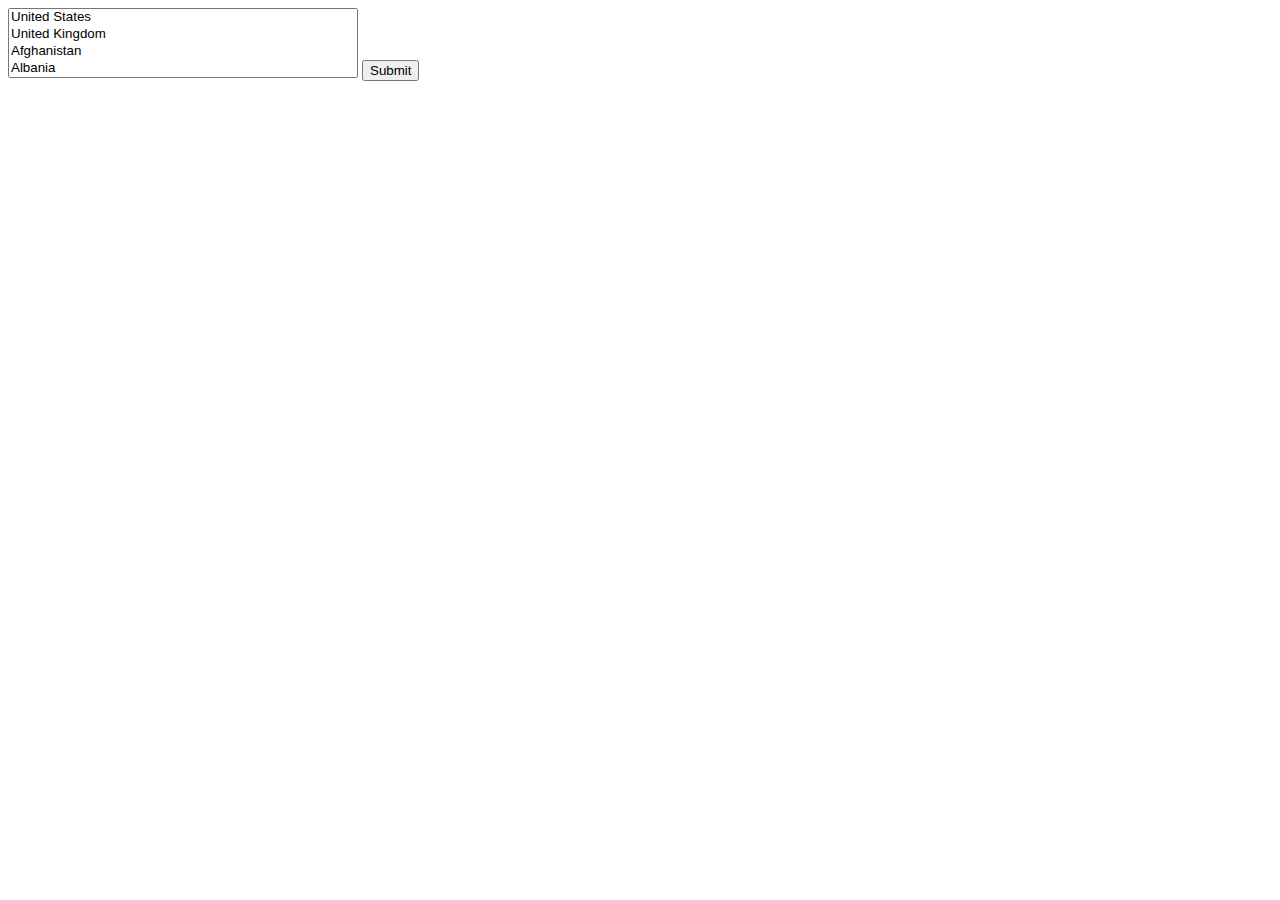
<file: fermer.md/chosen/test_submit.html>
<!doctype html> 
<html lang="en"> 
<head>
  <link rel="stylesheet" href="chosen.css" />
</head>
<body>
  <form>
        <select name="countries" data-placeholder="Choose a Country..." style="width:350px;" multiple tabindex="3">
          <option value="United States">United States</option> 
          <option value="United Kingdom">United Kingdom</option> 
          <option value="Afghanistan">Afghanistan</option> 
          <option value="Albania">Albania</option> 
          <option value="Algeria">Algeria</option> 
          <option value="American Samoa">American Samoa</option> 
          <option value="Andorra">Andorra</option> 
          <option value="Angola">Angola</option> 
          <option value="Anguilla">Anguilla</option> 
          <option value="Antarctica">Antarctica</option> 
          <option value="Antigua and Barbuda">Antigua and Barbuda</option> 
          <option value="Argentina">Argentina</option> 
          <option value="Armenia">Armenia</option> 
          <option value="Aruba">Aruba</option> 
          <option value="Australia">Australia</option> 
          <option value="Austria">Austria</option> 
          <option value="Azerbaijan">Azerbaijan</option> 
          <option value="Bahamas">Bahamas</option> 
          <option value="Bahrain">Bahrain</option> 
          <option value="Bangladesh">Bangladesh</option> 
          <option value="Barbados">Barbados</option> 
          <option value="Belarus">Belarus</option> 
          <option value="Belgium">Belgium</option> 
          <option value="Belize">Belize</option> 
          <option value="Benin">Benin</option> 
          <option value="Bermuda">Bermuda</option> 
          <option value="Bhutan">Bhutan</option> 
          <option value="Bolivia">Bolivia</option> 
          <option value="Bosnia and Herzegovina">Bosnia and Herzegovina</option> 
          <option value="Botswana">Botswana</option> 
          <option value="Bouvet Island">Bouvet Island</option> 
          <option value="Brazil">Brazil</option> 
          <option value="British Indian Ocean Territory">British Indian Ocean Territory</option> 
          <option value="Brunei Darussalam">Brunei Darussalam</option> 
          <option value="Bulgaria">Bulgaria</option> 
          <option value="Burkina Faso">Burkina Faso</option> 
          <option value="Burundi">Burundi</option> 
          <option value="Cambodia">Cambodia</option> 
          <option value="Cameroon">Cameroon</option> 
          <option value="Canada">Canada</option> 
          <option value="Cape Verde">Cape Verde</option> 
          <option value="Cayman Islands">Cayman Islands</option> 
          <option value="Central African Republic">Central African Republic</option> 
          <option value="Chad">Chad</option> 
          <option value="Chile">Chile</option> 
          <option value="China">China</option> 
          <option value="Christmas Island">Christmas Island</option> 
          <option value="Cocos (Keeling) Islands">Cocos (Keeling) Islands</option> 
          <option value="Colombia">Colombia</option> 
          <option value="Comoros">Comoros</option> 
          <option value="Congo">Congo</option> 
          <option value="Congo, The Democratic Republic of The">Congo, The Democratic Republic of The</option> 
          <option value="Cook Islands">Cook Islands</option> 
          <option value="Costa Rica">Costa Rica</option> 
          <option value="Cote D'ivoire">Cote D'ivoire</option> 
          <option value="Croatia">Croatia</option> 
          <option value="Cuba">Cuba</option> 
          <option value="Cyprus">Cyprus</option> 
          <option value="Czech Republic">Czech Republic</option> 
          <option value="Denmark">Denmark</option> 
          <option value="Djibouti">Djibouti</option> 
          <option value="Dominica">Dominica</option> 
          <option value="Dominican Republic">Dominican Republic</option> 
          <option value="Ecuador">Ecuador</option> 
          <option value="Egypt">Egypt</option> 
          <option value="El Salvador">El Salvador</option> 
          <option value="Equatorial Guinea">Equatorial Guinea</option> 
          <option value="Eritrea">Eritrea</option> 
          <option value="Estonia">Estonia</option> 
          <option value="Ethiopia">Ethiopia</option> 
          <option value="Falkland Islands (Malvinas)">Falkland Islands (Malvinas)</option> 
          <option value="Faroe Islands">Faroe Islands</option> 
          <option value="Fiji">Fiji</option> 
          <option value="Finland">Finland</option> 
          <option value="France">France</option> 
          <option value="French Guiana">French Guiana</option> 
          <option value="French Polynesia">French Polynesia</option> 
          <option value="French Southern Territories">French Southern Territories</option> 
          <option value="Gabon">Gabon</option> 
          <option value="Gambia">Gambia</option> 
          <option value="Georgia">Georgia</option> 
          <option value="Germany">Germany</option> 
          <option value="Ghana">Ghana</option> 
          <option value="Gibraltar">Gibraltar</option> 
          <option value="Greece">Greece</option> 
          <option value="Greenland">Greenland</option> 
          <option value="Grenada">Grenada</option> 
          <option value="Guadeloupe">Guadeloupe</option> 
          <option value="Guam">Guam</option> 
          <option value="Guatemala">Guatemala</option> 
          <option value="Guinea">Guinea</option> 
          <option value="Guinea-bissau">Guinea-bissau</option> 
          <option value="Guyana">Guyana</option> 
          <option value="Haiti">Haiti</option> 
          <option value="Heard Island and Mcdonald Islands">Heard Island and Mcdonald Islands</option> 
          <option value="Holy See (Vatican City State)">Holy See (Vatican City State)</option> 
          <option value="Honduras">Honduras</option> 
          <option value="Hong Kong">Hong Kong</option> 
          <option value="Hungary">Hungary</option> 
          <option value="Iceland">Iceland</option> 
          <option value="India">India</option> 
          <option value="Indonesia">Indonesia</option> 
          <option value="Iran, Islamic Republic of">Iran, Islamic Republic of</option> 
          <option value="Iraq">Iraq</option> 
          <option value="Ireland">Ireland</option> 
          <option value="Israel">Israel</option> 
          <option value="Italy">Italy</option> 
          <option value="Jamaica">Jamaica</option> 
          <option value="Japan">Japan</option> 
          <option value="Jordan">Jordan</option> 
          <option value="Kazakhstan">Kazakhstan</option> 
          <option value="Kenya">Kenya</option> 
          <option value="Kiribati">Kiribati</option> 
          <option value="Korea, Democratic People's Republic of">Korea, Democratic People's Republic of</option> 
          <option value="Korea, Republic of">Korea, Republic of</option> 
          <option value="Kuwait">Kuwait</option> 
          <option value="Kyrgyzstan">Kyrgyzstan</option> 
          <option value="Lao People's Democratic Republic">Lao People's Democratic Republic</option> 
          <option value="Latvia">Latvia</option> 
          <option value="Lebanon">Lebanon</option> 
          <option value="Lesotho">Lesotho</option> 
          <option value="Liberia">Liberia</option> 
          <option value="Libyan Arab Jamahiriya">Libyan Arab Jamahiriya</option> 
          <option value="Liechtenstein">Liechtenstein</option> 
          <option value="Lithuania">Lithuania</option> 
          <option value="Luxembourg">Luxembourg</option> 
          <option value="Macao">Macao</option> 
          <option value="Macedonia, The Former Yugoslav Republic of">Macedonia, The Former Yugoslav Republic of</option> 
          <option value="Madagascar">Madagascar</option> 
          <option value="Malawi">Malawi</option> 
          <option value="Malaysia">Malaysia</option> 
          <option value="Maldives">Maldives</option> 
          <option value="Mali">Mali</option> 
          <option value="Malta">Malta</option> 
          <option value="Marshall Islands">Marshall Islands</option> 
          <option value="Martinique">Martinique</option> 
          <option value="Mauritania">Mauritania</option> 
          <option value="Mauritius">Mauritius</option> 
          <option value="Mayotte">Mayotte</option> 
          <option value="Mexico">Mexico</option> 
          <option value="Micronesia, Federated States of">Micronesia, Federated States of</option> 
          <option value="Moldova, Republic of">Moldova, Republic of</option> 
          <option value="Monaco">Monaco</option> 
          <option value="Mongolia">Mongolia</option> 
          <option value="Montenegro">Montenegro</option>
          <option value="Montserrat">Montserrat</option> 
          <option value="Morocco">Morocco</option> 
          <option value="Mozambique">Mozambique</option> 
          <option value="Myanmar">Myanmar</option> 
          <option value="Namibia">Namibia</option> 
          <option value="Nauru">Nauru</option> 
          <option value="Nepal">Nepal</option> 
          <option value="Netherlands">Netherlands</option> 
          <option value="Netherlands Antilles">Netherlands Antilles</option> 
          <option value="New Caledonia">New Caledonia</option> 
          <option value="New Zealand">New Zealand</option> 
          <option value="Nicaragua">Nicaragua</option> 
          <option value="Niger">Niger</option> 
          <option value="Nigeria">Nigeria</option> 
          <option value="Niue">Niue</option> 
          <option value="Norfolk Island">Norfolk Island</option> 
          <option value="Northern Mariana Islands">Northern Mariana Islands</option> 
          <option value="Norway">Norway</option> 
          <option value="Oman">Oman</option> 
          <option value="Pakistan">Pakistan</option> 
          <option value="Palau">Palau</option> 
          <option value="Palestinian Territory, Occupied">Palestinian Territory, Occupied</option> 
          <option value="Panama">Panama</option> 
          <option value="Papua New Guinea">Papua New Guinea</option> 
          <option value="Paraguay">Paraguay</option> 
          <option value="Peru">Peru</option> 
          <option value="Philippines">Philippines</option> 
          <option value="Pitcairn">Pitcairn</option> 
          <option value="Poland">Poland</option> 
          <option value="Portugal">Portugal</option> 
          <option value="Puerto Rico">Puerto Rico</option> 
          <option value="Qatar">Qatar</option> 
          <option value="Reunion">Reunion</option> 
          <option value="Romania">Romania</option> 
          <option value="Russian Federation">Russian Federation</option> 
          <option value="Rwanda">Rwanda</option> 
          <option value="Saint Helena">Saint Helena</option> 
          <option value="Saint Kitts and Nevis">Saint Kitts and Nevis</option> 
          <option value="Saint Lucia">Saint Lucia</option> 
          <option value="Saint Pierre and Miquelon">Saint Pierre and Miquelon</option> 
          <option value="Saint Vincent and The Grenadines">Saint Vincent and The Grenadines</option> 
          <option value="Samoa">Samoa</option> 
          <option value="San Marino">San Marino</option> 
          <option value="Sao Tome and Principe">Sao Tome and Principe</option> 
          <option value="Saudi Arabia">Saudi Arabia</option> 
          <option value="Senegal">Senegal</option> 
          <option value="Serbia">Serbia</option> 
          <option value="Seychelles">Seychelles</option> 
          <option value="Sierra Leone">Sierra Leone</option> 
          <option value="Singapore">Singapore</option> 
          <option value="Slovakia">Slovakia</option> 
          <option value="Slovenia">Slovenia</option> 
          <option value="Solomon Islands">Solomon Islands</option> 
          <option value="Somalia">Somalia</option> 
          <option value="South Africa">South Africa</option> 
          <option value="South Georgia and The South Sandwich Islands">South Georgia and The South Sandwich Islands</option> 
          <option value="South Sudan">South Sudan</option> 
          <option value="Spain">Spain</option> 
          <option value="Sri Lanka">Sri Lanka</option> 
          <option value="Sudan">Sudan</option> 
          <option value="Suriname">Suriname</option> 
          <option value="Svalbard and Jan Mayen">Svalbard and Jan Mayen</option> 
          <option value="Swaziland">Swaziland</option> 
          <option value="Sweden">Sweden</option> 
          <option value="Switzerland">Switzerland</option> 
          <option value="Syrian Arab Republic">Syrian Arab Republic</option> 
          <option value="Taiwan, Republic of China">Taiwan, Republic of China</option> 
          <option value="Tajikistan">Tajikistan</option> 
          <option value="Tanzania, United Republic of">Tanzania, United Republic of</option> 
          <option value="Thailand">Thailand</option> 
          <option value="Timor-leste">Timor-leste</option> 
          <option value="Togo">Togo</option> 
          <option value="Tokelau">Tokelau</option> 
          <option value="Tonga">Tonga</option> 
          <option value="Trinidad and Tobago">Trinidad and Tobago</option> 
          <option value="Tunisia">Tunisia</option> 
          <option value="Turkey">Turkey</option> 
          <option value="Turkmenistan">Turkmenistan</option> 
          <option value="Turks and Caicos Islands">Turks and Caicos Islands</option> 
          <option value="Tuvalu">Tuvalu</option> 
          <option value="Uganda">Uganda</option> 
          <option value="Ukraine">Ukraine</option> 
          <option value="United Arab Emirates">United Arab Emirates</option> 
          <option value="United Kingdom">United Kingdom</option> 
          <option value="United States">United States</option> 
          <option value="United States Minor Outlying Islands">United States Minor Outlying Islands</option> 
          <option value="Uruguay">Uruguay</option> 
          <option value="Uzbekistan">Uzbekistan</option> 
          <option value="Vanuatu">Vanuatu</option> 
          <option value="Venezuela">Venezuela</option> 
          <option value="Viet Nam">Viet Nam</option> 
          <option value="Virgin Islands, British">Virgin Islands, British</option> 
          <option value="Virgin Islands, U.S.">Virgin Islands, U.S.</option> 
          <option value="Wallis and Futuna">Wallis and Futuna</option> 
          <option value="Western Sahara">Western Sahara</option> 
          <option value="Yemen">Yemen</option> 
          <option value="Zambia">Zambia</option> 
          <option value="Zimbabwe">Zimbabwe</option>
        </select>
		<input type="submit">
  </form>
	  
  <script src="http://ajax.googleapis.com/ajax/libs/jquery/1.7.1/jquery.min.js" type="text/javascript"></script>
  <script src="chosen.jquery.js" type="text/javascript"></script>
  <script type="text/javascript"> $("select").chosen(); $(".chzn-select-deselect").chosen({allow_single_deselect:true}); </script>
  </form>
</body>
</file>
<file: fermer.md/chosen/chosen.css>
/* @group Base */
.chzn-container {
  font-size: 13px;
  position: relative;
  display: inline-block;
  zoom: 1;
  *display: inline;  
}
.chzn-container .chzn-drop {
  background: #fff;
  border: 1px solid #aaa;
  border-top: 0;
  position: absolute;
  top: 29px;
  left: 0;
  -webkit-box-shadow: 0 4px 5px rgba(0,0,0,.15);
  -moz-box-shadow   : 0 4px 5px rgba(0,0,0,.15);
  -o-box-shadow     : 0 4px 5px rgba(0,0,0,.15);
  box-shadow        : 0 4px 5px rgba(0,0,0,.15);
  z-index: 1010;
}
/* @end */

/* @group Single Chosen */
.chzn-container-single .chzn-single {
  background-color: #ffffff;    
  -moz-background-clip   : padding;
  -webkit-background-clip: padding-box;
  background-clip        : padding-box;
  border: 1px solid #aaaaaa;
  -webkit-box-shadow: 0 0 3px #ffffff inset, 0 1px 1px rgba(0,0,0,0.1);
  -moz-box-shadow   : 0 0 3px #ffffff inset, 0 1px 1px rgba(0,0,0,0.1);
  box-shadow        : 0 0 3px #ffffff inset, 0 1px 1px rgba(0,0,0,0.1);
  display: block;
  overflow: hidden;
  white-space: nowrap;
  position: relative;
  height: 26px;
  line-height: 26px;
  padding: 0 0 0 8px;
  color: #444444;
  text-decoration: none;
}
.chzn-container-single .chzn-default {
  color: #999;
}
.chzn-container-single .chzn-single span {
  margin-right: 26px;
  display: block;
  overflow: hidden;
  white-space: nowrap;
  -o-text-overflow: ellipsis;
  -ms-text-overflow: ellipsis;
  text-overflow: ellipsis;
}
.chzn-container-single .chzn-single abbr {
  display: block;
  position: absolute;
  right: 26px;
  top: 6px;
  width: 12px;
  height: 13px;
  font-size: 1px;
  background: url('chosen-sprite.png') right top no-repeat;
}
.chzn-container-single .chzn-single abbr:hover {
  background-position: right -11px;
}
.chzn-container-single .chzn-single div {
  position: absolute;
  right: 0;
  top: 0;
  display: block;
  height: 100%;
  width: 18px;
}
.chzn-container-single .chzn-single div b {
  background: url('chosen-sprite.png') no-repeat 0 0;
  display: block;
  width: 100%;
  height: 100%;
}
.chzn-container-single .chzn-search {
  padding: 3px 4px;
  position: relative;
  margin: 0;
  white-space: nowrap;
  z-index: 1010;
}
.chzn-container-single .chzn-search input {
  background: #fff url('chosen-sprite.png') no-repeat 100% -22px;
  background: url('chosen-sprite.png') no-repeat 100% -22px, -webkit-gradient(linear, 0% 0%, 0% 100%, color-stop(1%, #eeeeee), color-stop(15%, #ffffff));
  background: url('chosen-sprite.png') no-repeat 100% -22px, -webkit-linear-gradient(top, #eeeeee 1%, #ffffff 15%);
  background: url('chosen-sprite.png') no-repeat 100% -22px, -moz-linear-gradient(top, #eeeeee 1%, #ffffff 15%);
  background: url('chosen-sprite.png') no-repeat 100% -22px, -o-linear-gradient(top, #eeeeee 1%, #ffffff 15%);
  background: url('chosen-sprite.png') no-repeat 100% -22px, -ms-linear-gradient(top, #eeeeee 1%, #ffffff 15%);
  background: url('chosen-sprite.png') no-repeat 100% -22px, linear-gradient(top, #eeeeee 1%, #ffffff 15%);
  margin: 1px 0;
  padding: 4px 20px 4px 5px;
  outline: 0;
  border: 1px solid #aaa;
  font-family: sans-serif;
  font-size: 1em;
}
.chzn-container-single .chzn-drop {
  -webkit-border-radius: 0 0 4px 4px;
  -moz-border-radius   : 0 0 4px 4px;
  border-radius        : 0 0 4px 4px;
  -moz-background-clip   : padding;
  -webkit-background-clip: padding-box;
  background-clip        : padding-box;
}
/* @end */

.chzn-container-single-nosearch .chzn-search input {
  position: absolute;
  left: -9000px;
}

/* @group Multi Chosen */
.chzn-container-multi .chzn-choices {
  background-color: #fff;
  background-image: -webkit-gradient(linear, 0% 0%, 0% 100%, color-stop(1%, #eeeeee), color-stop(15%, #ffffff));
  background-image: -webkit-linear-gradient(top, #eeeeee 1%, #ffffff 15%);
  background-image: -moz-linear-gradient(top, #eeeeee 1%, #ffffff 15%);
  background-image: -o-linear-gradient(top, #eeeeee 1%, #ffffff 15%);
  background-image: -ms-linear-gradient(top, #eeeeee 1%, #ffffff 15%);
  background-image: linear-gradient(top, #eeeeee 1%, #ffffff 15%);
  border: 1px solid #aaa;
  margin: 0;
  padding: 0;
  cursor: text;
  overflow: hidden;
  height: auto !important;
  height: 1%;
  position: relative;
}
.chzn-container-multi .chzn-choices li {
  float: left;
  list-style: none;
}
.chzn-container-multi .chzn-choices .search-field {
  white-space: nowrap;
  margin: 0;
  padding: 0;
}
.chzn-container-multi .chzn-choices .search-field input {
  color: #666;
  background: transparent !important;
  border: 0 !important;
  font-family: sans-serif;
  font-size: 100%;
  height: 15px;
  padding: 5px;
  margin: 1px 0;
  outline: 0;
  -webkit-box-shadow: none;
  -moz-box-shadow   : none;
  -o-box-shadow     : none;
  box-shadow        : none;
}
.chzn-container-multi .chzn-choices .search-field .default {
  color: #999;
}
.chzn-container-multi .chzn-choices .search-choice {
  -webkit-border-radius: 3px;
  -moz-border-radius   : 3px;
  border-radius        : 3px;
  -moz-background-clip   : padding;
  -webkit-background-clip: padding-box;
  background-clip        : padding-box;
  background-color: #e4e4e4;
  filter: progid:DXImageTransform.Microsoft.gradient( startColorstr='#f4f4f4', endColorstr='#eeeeee', GradientType=0 ); 
  background-image: -webkit-gradient(linear, 0% 0%, 0% 100%, color-stop(20%, #f4f4f4), color-stop(50%, #f0f0f0), color-stop(52%, #e8e8e8), color-stop(100%, #eeeeee));
  background-image: -webkit-linear-gradient(top, #f4f4f4 20%, #f0f0f0 50%, #e8e8e8 52%, #eeeeee 100%);
  background-image: -moz-linear-gradient(top, #f4f4f4 20%, #f0f0f0 50%, #e8e8e8 52%, #eeeeee 100%);
  background-image: -o-linear-gradient(top, #f4f4f4 20%, #f0f0f0 50%, #e8e8e8 52%, #eeeeee 100%);
  background-image: -ms-linear-gradient(top, #f4f4f4 20%, #f0f0f0 50%, #e8e8e8 52%, #eeeeee 100%);
  background-image: linear-gradient(top, #f4f4f4 20%, #f0f0f0 50%, #e8e8e8 52%, #eeeeee 100%); 
  -webkit-box-shadow: 0 0 2px #ffffff inset, 0 1px 0 rgba(0,0,0,0.05);
  -moz-box-shadow   : 0 0 2px #ffffff inset, 0 1px 0 rgba(0,0,0,0.05);
  box-shadow        : 0 0 2px #ffffff inset, 0 1px 0 rgba(0,0,0,0.05);
  color: #333;
  border: 1px solid #aaaaaa;
  line-height: 13px;
  padding: 3px 20px 3px 5px;
  margin: 3px 0 3px 5px;
  position: relative;
  cursor: default;
}
.chzn-container-multi .chzn-choices .search-choice-focus {
  background: #d4d4d4;
}
.chzn-container-multi .chzn-choices .search-choice .search-choice-close {
  display: block;
  position: absolute;
  right: 3px;
  top: 4px;
  width: 12px;
  height: 13px;
  font-size: 1px;
  background: url('chosen-sprite.png') right top no-repeat;
}
.chzn-container-multi .chzn-choices .search-choice .search-choice-close:hover {
  background-position: right -11px;
}
.chzn-container-multi .chzn-choices .search-choice-focus .search-choice-close {
  background-position: right -11px;
}
/* @end */

/* @group Results */
.chzn-container .chzn-results {
  margin: 0 4px 4px 0;
  max-height: 240px;
  padding: 0 0 0 4px;
  position: relative;
  overflow-x: hidden;
  overflow-y: auto;
  -webkit-overflow-scrolling: touch;
}
.chzn-container-multi .chzn-results {
  margin: -1px 0 0;
  padding: 0;
}
.chzn-container .chzn-results li {
  display: none;
  line-height: 15px;
  padding: 5px 6px;
  margin: 0;
  list-style: none;
}
.chzn-container .chzn-results .active-result {
  cursor: pointer;
  display: list-item;
}
.chzn-container .chzn-results .highlighted {
  background-color: #3875d7;
  filter: progid:DXImageTransform.Microsoft.gradient( startColorstr='#3875d7', endColorstr='#2a62bc', GradientType=0 );  
  background-image: -webkit-gradient(linear, 0% 0%, 0% 100%, color-stop(20%, #3875d7), color-stop(90%, #2a62bc));
  background-image: -webkit-linear-gradient(top, #3875d7 20%, #2a62bc 90%);
  background-image: -moz-linear-gradient(top, #3875d7 20%, #2a62bc 90%);
  background-image: -o-linear-gradient(top, #3875d7 20%, #2a62bc 90%);
  background-image: -ms-linear-gradient(top, #3875d7 20%, #2a62bc 90%);
  background-image: linear-gradient(top, #3875d7 20%, #2a62bc 90%);
  color: #fff;
}
.chzn-container .chzn-results li em {
  background: #feffde;
  font-style: normal;
}
.chzn-container .chzn-results .highlighted em {
  background: transparent;
}
.chzn-container .chzn-results .no-results {
  background: #f4f4f4;
  display: list-item;
}
.chzn-container .chzn-results .group-result {
  cursor: default;
  color: #999;
  font-weight: bold;
}
.chzn-container .chzn-results .group-option {
  padding-left: 15px;
}
.chzn-container-multi .chzn-drop .result-selected {
  display: none;
}
.chzn-container .chzn-results-scroll {
  background: white;
  margin: 0 4px;
  position: absolute;
  text-align: center;
  width: 321px; /* This should by dynamic with js */
  z-index: 1;
}
.chzn-container .chzn-results-scroll span {
  display: inline-block;
  height: 17px;
  text-indent: -5000px;
  width: 9px;
}
.chzn-container .chzn-results-scroll-down {
  bottom: 0;
}
.chzn-container .chzn-results-scroll-down span {
  background: url('chosen-sprite.png') no-repeat -4px -3px;
}
.chzn-container .chzn-results-scroll-up span {
  background: url('chosen-sprite.png') no-repeat -22px -3px;
}
/* @end */

/* @group Active  */
.chzn-container-active .chzn-single {
  -webkit-box-shadow: 0 0 5px rgba(0,0,0,.3);
  -moz-box-shadow   : 0 0 5px rgba(0,0,0,.3);
  -o-box-shadow     : 0 0 5px rgba(0,0,0,.3);
  box-shadow        : 0 0 5px rgba(0,0,0,.3);
  border: 1px solid #5897fb;
}
.chzn-container-active .chzn-single-with-drop {
  border: 1px solid #aaa;
  -webkit-box-shadow: 0 1px 0 #fff inset;
  -moz-box-shadow   : 0 1px 0 #fff inset;
  -o-box-shadow     : 0 1px 0 #fff inset;
  box-shadow        : 0 1px 0 #fff inset;
  background-color: #eee;
  filter: progid:DXImageTransform.Microsoft.gradient( startColorstr='#eeeeee', endColorstr='#ffffff', GradientType=0 );
  background-image: -webkit-gradient(linear, 0% 0%, 0% 100%, color-stop(20%, #eeeeee), color-stop(80%, #ffffff));
  background-image: -webkit-linear-gradient(top, #eeeeee 20%, #ffffff 80%);
  background-image: -moz-linear-gradient(top, #eeeeee 20%, #ffffff 80%);
  background-image: -o-linear-gradient(top, #eeeeee 20%, #ffffff 80%);
  background-image: -ms-linear-gradient(top, #eeeeee 20%, #ffffff 80%);
  background-image: linear-gradient(top, #eeeeee 20%, #ffffff 80%);
  -webkit-border-bottom-left-radius : 0;
  -webkit-border-bottom-right-radius: 0;
  -moz-border-radius-bottomleft : 0;
  -moz-border-radius-bottomright: 0;
  border-bottom-left-radius : 0;
  border-bottom-right-radius: 0;
}
.chzn-container-active .chzn-single-with-drop div {
  background: transparent;
  border-left: none;
}
.chzn-container-active .chzn-single-with-drop div b {
  background-position: -18px 1px;
}
.chzn-container-active .chzn-choices {
  -webkit-box-shadow: 0 0 5px rgba(0,0,0,.3);
  -moz-box-shadow   : 0 0 5px rgba(0,0,0,.3);
  -o-box-shadow     : 0 0 5px rgba(0,0,0,.3);
  box-shadow        : 0 0 5px rgba(0,0,0,.3);
  border: 1px solid #5897fb;
}
.chzn-container-active .chzn-choices .search-field input {
  color: #111 !important;
}
/* @end */

/* @group Disabled Support */
.chzn-disabled {
  cursor: default;
  opacity:0.5 !important;
}
.chzn-disabled .chzn-single {
  cursor: default;
}
.chzn-disabled .chzn-choices .search-choice .search-choice-close {
  cursor: default;
}

/* @group Right to Left */
.chzn-rtl { text-align: right; }
.chzn-rtl .chzn-single { padding: 0 8px 0 0; overflow: visible; }
.chzn-rtl .chzn-single span { margin-left: 26px; margin-right: 0; direction: rtl; }

.chzn-rtl .chzn-single div { left: 3px; right: auto; }
.chzn-rtl .chzn-single abbr {
  left: 26px;
  right: auto;
}
.chzn-rtl .chzn-choices .search-field input { direction: rtl; }
.chzn-rtl .chzn-choices li { float: right; }
.chzn-rtl .chzn-choices .search-choice { padding: 3px 5px 3px 19px; margin: 3px 5px 3px 0; }
.chzn-rtl .chzn-choices .search-choice .search-choice-close { left: 4px; right: auto; background-position: right top;}
.chzn-rtl.chzn-container-single .chzn-results { margin: 0 0 4px 4px; padding: 0 4px 0 0; }
.chzn-rtl .chzn-results .group-option { padding-left: 0; padding-right: 15px; }
.chzn-rtl.chzn-container-active .chzn-single-with-drop div { border-right: none; }
.chzn-rtl .chzn-search input {
  background: #fff url('chosen-sprite.png') no-repeat -38px -22px;
  background: url('chosen-sprite.png') no-repeat -38px -22px, -webkit-gradient(linear, 0% 0%, 0% 100%, color-stop(1%, #eeeeee), color-stop(15%, #ffffff));
  background: url('chosen-sprite.png') no-repeat -38px -22px, -webkit-linear-gradient(top, #eeeeee 1%, #ffffff 15%);  
  background: url('chosen-sprite.png') no-repeat -38px -22px, -moz-linear-gradient(top, #eeeeee 1%, #ffffff 15%);
  background: url('chosen-sprite.png') no-repeat -38px -22px, -o-linear-gradient(top, #eeeeee 1%, #ffffff 15%);
  background: url('chosen-sprite.png') no-repeat -38px -22px, -ms-linear-gradient(top, #eeeeee 1%, #ffffff 15%);
  background: url('chosen-sprite.png') no-repeat -38px -22px, linear-gradient(top, #eeeeee 1%, #ffffff 15%);
  padding: 4px 5px 4px 20px;
  direction: rtl;
}
/* @end */
</file>
